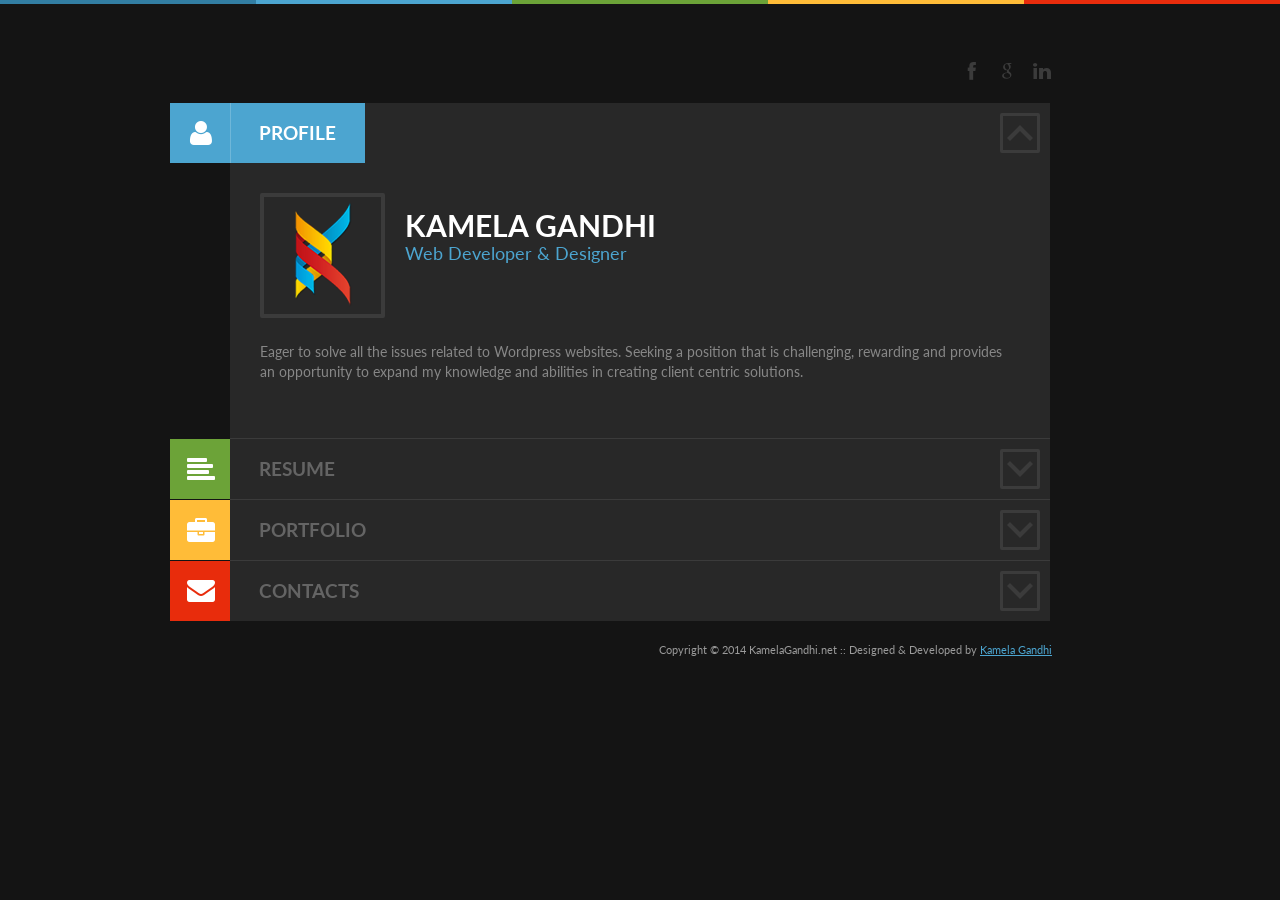
<file: index.html>
<!DOCTYPE html>
<html lang="en-US">

<head>
<meta charset="UTF-8">
<meta name="viewport" content="width=device-width, initial-scale=1, maximum-scale=1">
<title>Kamela Gandhi- Web Designer & Developer</title>
<link rel="shortcut icon" type="image/x-icon" href="images/faviconk.ico"/>
<link rel="stylesheet" type="text/css" media="all" href="style.css" />
<link rel="stylesheet" type="text/css" media="all" href="style/responsive.css" />
<!--[if lt IE 9]>
	<script src="js/html5.js" type="text/javascript"></script>
<![endif]-->
<script type="text/javascript" src="js/jquery.min.js"></script> 
<script type="text/javascript" src="js/jquery.tools.custom.js"></script> 
<script type="text/javascript" src="js/jquery.flexslider.min.js"></script> 
<script type="text/javascript" src="js/jquery.prettyPhoto.js"></script> 
<script type="text/javascript" src="js/jquery.isotope.min.js"></script> 
<script type="text/javascript" src="js/jquery.cookie.js"></script> 
<script type="text/javascript" src="js/mediaelement.min.js"></script> 
<script type="text/javascript" src="js/jquery.qrcode-0.6.0.min.js"></script> 
<script type="text/javascript" src="js/googlemap_init.js"></script> 
<script type="text/javascript" src="js/jquery.easing.js"></script> 
<script type="text/javascript" src="js/jquery.reject.js"></script> 
<script type="text/javascript" src="http://maps.google.com/maps/api/js?sensor=false"></script> 
<script type="text/javascript" src="js/utils.js"></script> 
<script type="text/javascript" src="js/lib.js"></script>
</head>

<body class="home blog dark">
<div class="switherHead"></div>
<div class="colored">
  <div class="blue"></div>
  <div class="aqua"></div>
  <div class="green"></div>
  <div class="yellow"></div>
  <div class="red"></div>
</div>
<div class="hfeed site" id="page">
  <header role="banner" class="site_header" id="header">
    <div class="social_links">
      <ul>
        <li class="fb"><a href="https://www.facebook.com/kamela.gandhi?ref=tn_tnmn" target="_blank" title="Facebook">Facebook</a></li>
        <li class="gplus"><a href="https://plus.google.com/u/0/100810069721312681620/posts" target="_blank" title="Google+">Google+</a></li>
        <li class="lnkd"><a href="https://www.linkedin.com/profile/view?id=140959782&trk=nav_responsive_tab_profile" target="_blank" title="Linkedin">Linkedin</a></li>
      </ul>
    </div>
  </header>
  <div id="main" >
    <div class="content_area" id="primary">
      <div role="main" class="site_content" id="content">
        <section class="section profile_section first odd" id="profile"> 
          <div class="section_header profile_section_header opened">
            <h2 class="section_title profile_section_title vis"><a href="#"><span class="icon icon-user"></span><span class="section_name">Profile</span></a><span class="section_icon"></span></h2>
            <div id="profile_header">
              <div id="profile_user">
                <div id="profile_photo"><img src="images_post/kamela.png" alt="Kamela Gandhi" /></div>
                <div id="profile_name_area">
                  <div id="profile_name">
                    <h1 id="profile_title"><span class="firstname">Kamela</span> <span class="lastname">Gandhi</span></h1>
                    <h4 id="profile_position">Web Developer & Designer</h4>
                  </div>
                </div>
              </div>
              <div id="profile_data">
                <div class="profile_row name"> <span class="th">Name:</span><span class="td">Kamela Gandhi</span> </div>
                <div class="profile_row birth"> <span class="th">Date of birth:</span><span class="td">October 28, 1991</span> </div>
                <div class="profile_row phone"> <span class="th">Phone:</span><span class="td">+91-8460877483</span> </div>
                <div class="profile_row email"> <span class="th">Email:</span><span class="td"><a href="mailto:kamelagandhi@gmail.com">kamelagandhi@gmail.com</a></span> </div>
                <!--<div class="profile_row website"> <span class="th">Website:</span><span class="td"><a target="_blank" href="http://themeforest.net/user/themerex">http://themeforest.net/user/themerex</a></span> </div> -->
              </div>
            </div>
          </div>
          <div class="section_body profile_section_body">
            <div class="proile_body"> Eager to solve all the issues related to Wordpress websites. Seeking a position that is challenging, rewarding and provides an opportunity to expand my knowledge and abilities in creating client centric solutions. </div>
          </div>
        </section>
        <div id="mainpage_accordion_area"> 
          
          <!-- RESUME -->
          <section class="section resume_section even" id="resume">
            
            <div class="section_header resume_section_header">
              <h2 class="section_title resume_section_title"><a href="#"><span class="icon icon-align-left"></span><span class="section_name">Resume</span></a><span class="section_icon"></span></h2>
            </div>
            <div class="section_body resume_section_body">
              <div class="sidebar resume_sidebar">
                <aside class="widget widget_skills">
                  <h3 class="widget_title">Programming skills</h3>
                  <div class="widget_inner style_1">
                    <div class="skills_row odd first"><span class="caption">Wordpress</span><span class="progressbar"><span data-process="90%" class="progress blue"><span class="value">90%</span></span></span></div>
                    <div class="skills_row even"><span class="caption">PHP</span><span class="progressbar"><span data-process="80%" class="progress aqua"><span class="value">80%</span></span></span></div>
                    <div class="skills_row odd"><span class="caption">HTML</span><span class="progressbar"><span data-process="93%" class="progress green"><span class="value">93%</span></span></span></div>
                    <div class="skills_row even"><span class="caption">CSS</span><span class="progressbar"><span data-process="80%" class="progress yellow"><span class="value">80%</span></span></span></div>
                    <div class="skills_row odd"><span class="caption">MySQL</span><span class="progressbar"><span data-process="70%" class="progress red"><span class="value">70%</span></span></span></div>
                  </div>
                </aside>
                <aside class="widget widget_skills">
                  <h3 class="widget_title">Graphic Skills</h3>
                  <div class="widget_inner style_1">
                    <div class="skills_row odd first"><span class="caption">Adobe Photoshop</span><span class="progressbar"><span data-process="90%" class="progress blue"><span class="value">70%</span></span></span></div>
<div class="skills_row even"><span class="caption">Adobe Illustrator</span><span class="progressbar"><span data-process="80%" class="progress aqua"><span class="value">80%</span></span></span></div>
                  <div class="skills_row odd first"><span class="caption">Corel Draw</span><span class="progressbar"><span data-process="90%" class="progress blue"><span class="value">70%</span></span></span></div>
                  </div>
                </aside>
                <aside class="widget widget_skills" >
                  <h3 class="widget_title">Language skills</h3>
                  <div class="widget_inner style_3">
                    <div class="skills_row odd first"><span class="caption">English</span><span class="progressbar"><span data-process="90%" class="progress aqua"></span></span></div>
                    <div class="skills_row even"><span class="caption">Gujarati</span><span class="progressbar"><span data-process="100%" class="progress green"></span></span></div>
                    <div class="skills_row odd"><span class="caption">Hindi</span><span class="progressbar"><span data-process="100%" class="progress yellow"></span></span></div>
                    <div class="skills_row odd"><span class="caption">Urdu</span><span class="progressbar"><span data-process="40%" class="progress yellow"></span></span></div>
                  </div>
                </aside>
              </div>
              <div class="wrapper resume_wrapper">
                <div class="category resume_category resume_category_1 first even">
                  <div class="category_header resume_category_header">
                    <h3 class="category_title"><span class="category_title_icon aqua"></span>Employment</h3>
                  </div>
                  <div class="category_body resume_category_body">
                    <article class="post resume_post resume_post_1 first even">
                      <div class="post_header resume_post_header">
                        <h4 class="post_title"><span class="post_title_icon aqua"></span><a href="post-text.html">As a Designer</a></h4>
                      </div>
                      <div class="post_body resume_post_body">
                        <p>I have worked in a private company as a Web Designer and made Professinal, Commercial, Personal and many other types of Websites.</p>
                      </div>
                    </article>
                    <article class="post resume_post resume_post_2 odd">
                      <div class="post_header resume_post_header">
                        <h4 class="post_title"><span class="post_title_icon aqua"></span><a href="post-text.html">Programmer</a></h4>
                      </div>
                      <div class="post_body resume_post_body">
                        <p>Also worked as a Programmer in languages like PHP, HTML, CSS and made fully functional websites with my coding skills.</p>
                      </div>
                    </article>
                  </div>
                  <!-- .category_body --> 
                </div>
                <!-- .category -->
                <div class="category resume_category resume_category_2 odd">
                  <div class="category_header resume_category_header">
                    <h3 class="category_title"><span class="category_title_icon green"></span>Education</h3>
                  </div>
                  <div class="category_body resume_category_body">
                    <article class="post resume_post resume_post_1 first even">
                      <div class="post_header resume_post_header">
                        <h4 class="post_title"><span class="post_title_icon green"></span><a href="post-text.html">B.E. in Computer Engineering </a></h4>
                     
                    </article>
                    <article class="post resume_post resume_post_2 odd">
                      <div class="post_header resume_post_header">
                       
                    </article>
                  </div>
                  <!-- /category_body --> 
                </div>
                <!-- /category --> 
              </div>
              <!-- /wrapper --> 
            </div>
            <!-- /section_body --> 
          </section>
          <!-- /RESUME--> 
          
          <!-- PORTFOLIO -->
          <section class="section portfolio_section odd" id="portfolio">
            <div class="section_header portfolio_section_header">
              <h2 class="section_title portfolio_section_title"><a href="#"><span class="icon icon-briefcase"></span><span class="section_name">Portfolio</span></a><span class="section_icon"></span></h2>
            </div>
            <div class="section_body portfolio_section_body">
              <div class="portfolio_wrapper">
                <ul id="portfolio_iso_filters">
                  <li><a class="current" data-filter="*" href="#">Websites</a></li>
                </ul>
                <div class="portfolio_items">
                  <article class="post portfolio_post portfolio_post_1 first even category_4 category_6">
                    <div class="post_pic portfolio_post_pic"> <a class="w_hover img-link img-wrap" href="images_post/FFReporting.jpg"> <span class="overlay"></span> <span class="link-icon"></span> <img src="images_post/FFReporting.jpg" alt="Portfolio item 14" /> </a> </div>
                    <h4 class="post_title"><a href="portfolio.html">ffreporting.in</a></h4>
                    <h5 class="post_subtitle">Web,Photo</h5>
                  </article>
                  <article class="post portfolio_post portfolio_post_2 odd category_4 category_6">
                    <div class="post_pic portfolio_post_pic"> <a class="w_hover img-link img-wrap" href="images_post/PharmaNET.jpg"> <span class="overlay"></span> <span class="link-icon"></span> <img src="images_post/PharmaNET.jpg" alt="Portfolio item 13" /> </a> </div>
                    <h4 class="post_title"><a href="portfolio.html">pharmanet.in</a></h4>
                    <h5 class="post_subtitle">Web,Photo</h5>
                  </article>
                  <article class="post portfolio_post portfolio_post_3 even category_4 category_6">
                    <div class="post_pic portfolio_post_pic"> <a class="w_hover img-link img-wrap" href="images_post/ProcEdge.jpg"> <span class="overlay"></span> <span class="link-icon"></span> <img src="images_post/ProcEdge.jpg" alt="Portfolio item 12" /> </a> </div>
                    <h4 class="post_title"><a href="portfolio.html">Procedge.co.in</a></h4>
                    <h5 class="post_subtitle">Web, Photo</h5>
                  </article>
                  <article class="post portfolio_post portfolio_post_4 odd category_4 category_6">
                    <div class="post_pic portfolio_post_pic"> <a class="w_hover img-link img-wrap" href="images_post/PVNET.jpg"> <span class="overlay"></span> <span class="link-icon"></span> <img src="images_post/PVNET.jpg" alt="Portfolio item 11" /> </a> </div>
                    <h4 class="post_title"><a href="portfolio.html">pvnet.in</a></h4>
                    <h5 class="post_subtitle">Web, Photo</h5>
                  </article>
                  <article class="post portfolio_post portfolio_post_5 even category_6">
                    <div class="post_pic portfolio_post_pic"> <a class="w_hover img-link img-wrap" href="images_post/Qedge.jpg"> <span class="overlay"></span> <span class="link-icon"></span> <img src="images_post/Qedge.jpg" alt="Portfolio item 15" /> </a> </div>
                    <h4 class="post_title"><a href="portfolio.html">qedge.co.in</a></h4>
                    <h5 class="post_subtitle">Photo</h5>
                  </article>
                  <article class="post portfolio_post portfolio_post_6 odd category_6">
                    <div class="post_pic portfolio_post_pic"> <a class="w_hover img-link img-wrap" href="images_post/Sargen.jpg"> <span class="overlay"></span> <span class="link-icon"></span> <img src="images_post/Sargen.jpg" alt="Portfolio 10" /> </a> </div>
                    <h4 class="post_title"><a href="portfolio.html">sarjen.com</a></h4>
                    <h5 class="post_subtitle">Photo</h5>
                  </article>
                  <article class="post portfolio_post portfolio_post_7 even category_4 category_6">
                    <div class="post_pic portfolio_post_pic"> <a class="w_hover img-link img-wrap" href="images_post/Skinworld.jpg"> <span class="overlay"></span> <span class="link-icon"></span> <img src="images_post/Skinworld.jpg" alt="Portfolio 9" /> </a> </div>
                    <h4 class="post_title"><a href="portfolio.html">skinworld.co.in</a></h4>
                    <h5 class="post_subtitle">Web, Photo</h5>
                  </article>
                  <article class="post portfolio_post portfolio_post_8 odd category_4 category_5">
                    <div class="post_pic portfolio_post_pic"> <a class="w_hover img-link img-wrap" href="images_post/Snehdeep.jpg"> <span class="overlay"></span> <span class="link-icon"></span> <img src="images_post/Snehdeep.jpg" alt="Portfolio 8" /> </a> </div>
                    <h4 class="post_title"><a href="portfolio.html">snehdeep.co.in</a></h4>
                    <h5 class="post_subtitle">Web, Graphics</h5>
                  </article>
                  <article class="post portfolio_post portfolio_post_9 even category_5 category_6">
                    <div class="post_pic portfolio_post_pic"> <a class="w_hover img-link img-wrap" href="images_post/Vanachhara.jpg"> <span class="overlay"></span> <span class="link-icon"></span> <img src="images_post/Vanachhara.jpg" alt="Portfolio 7" /> </a> </div>
                    <h4 class="post_title"><a href="portfolio.html">vanachhara-tirth.org</a></h4>
                    <h5 class="post_subtitle">WEB,Photo</h5>
                  </article>
                  <article class="post portfolio_post portfolio_post_10 odd category_4">
                    <div class="post_pic portfolio_post_pic"> <a class="w_hover img-link img-wrap" href="images_post/HeliosPharma.jpg"> <span class="overlay"></span> <span class="link-icon"></span> <img src="images_post/HeliosPharma.jpg" alt="Lorem Ipsum" /> </a> </div>
                    <h4 class="post_title"><a href="portfolio.html">heliospharma.com</a></h4>
                    <h5 class="post_subtitle">Web</h5>
                  </article>
                                  </div>
                <div class="portfolio_iso_pages">
                  <ul id="portfolio_iso_pages">
                  </ul>
                  <div id="portfolio_iso_pages_2"> Page <span id="portfolio_iso_pages_current">1</span> of <span id="portfolio_iso_pages_total"></span> </div>
                </div>
              </div>
            </div>
            <!-- .section_body --> 
          </section>
          <!-- /PORTFOLIO --> 
          
          <!-- CONTACTS -->
          <section class="section contact_section even" id="contact">
            <div class="section_header contact_section_header">
              <h2 class="section_title contact_section_title"><a href="#"><span class="icon icon-envelope-alt"></span><span class="section_name">Contacts</span></a><span class="section_icon"></span></h2>
            </div>
            <div class="section_body contact_section_body">
              <div id="googlemap_data">
              <div id="sc_googlemap" style="width:100%;height:294px;" class="sc_googlemap"></div>
                 <div class="add_info">
                  <div class="profile_row header "> Contact info </div>
                  <div class="profile_row address"> <span class="th">Address</span><span class="td"></span> </div>
                  <div class="profile_row phone"> <span class="th">Phone</span><span class="td"></span> </div>
                  <div class="profile_row email"> <span class="th">Email</span><span class="td"></span> </div>
                  <div class="profile_row website"> <span class="th">Website</span><span class="td"></span> </div>
                </div>
              </div>
              <div class="sidebar contact_sidebar">
              </div>
              <div class="contact_form">
                <div class="contact_form_data">
                  <div class="sc_contact_form">
                    <h3 class="title">Let's keep in touch</h3>
                    <form action="http://shifthtml.themerex.net/include/sendmail.php" method="post">
                      <div class="field">
                        <label class="required" for="sc_contact_form_username">Name</label>
                        <input type="text" name="username" id="sc_contact_form_username" />
                      </div>
                      <div class="field">
                        <label class="required" for="sc_contact_form_email">Email</label>
                        <input type="text" name="email" id="sc_contact_form_email" />
                      </div>
                      <div class="field message">
                        <label class="required" for="sc_contact_form_message">Your Message</label>
                        <textarea name="message" id="sc_contact_form_message"></textarea>
                      </div>
                      <div class="button"> <a class="enter" href="kamelagandhi@gmail.com"><span>Submit</span></a> </div>
                    </form>
                    <div class="result sc_infobox"></div>
                  </div>
                </div>
              </div>
            </div>
            <!-- .section_body --> 
          </section>
          <!-- /CONTACT --> 
        </div>
        <!-- #mainpage_accordion_area --> 
      </div>
      <!-- #content --> 
    </div>
    <!-- #primary --> 
  </div>
  <!-- #main -->
  
  <footer role="contentinfo" class="site_footer" id="footer">
    <div class="footer_copyright">Copyright © 2014 KamelaGandhi.net :: Designed & Developed by                                                             <a href="https://plus.google.com/u/0/100810069721312681620/posts">Kamela Gandhi</a>
    </div>
  </footer>
</div>
<!-- #page --> 

<!-- connect js --> 

</body>

</html>
</file>
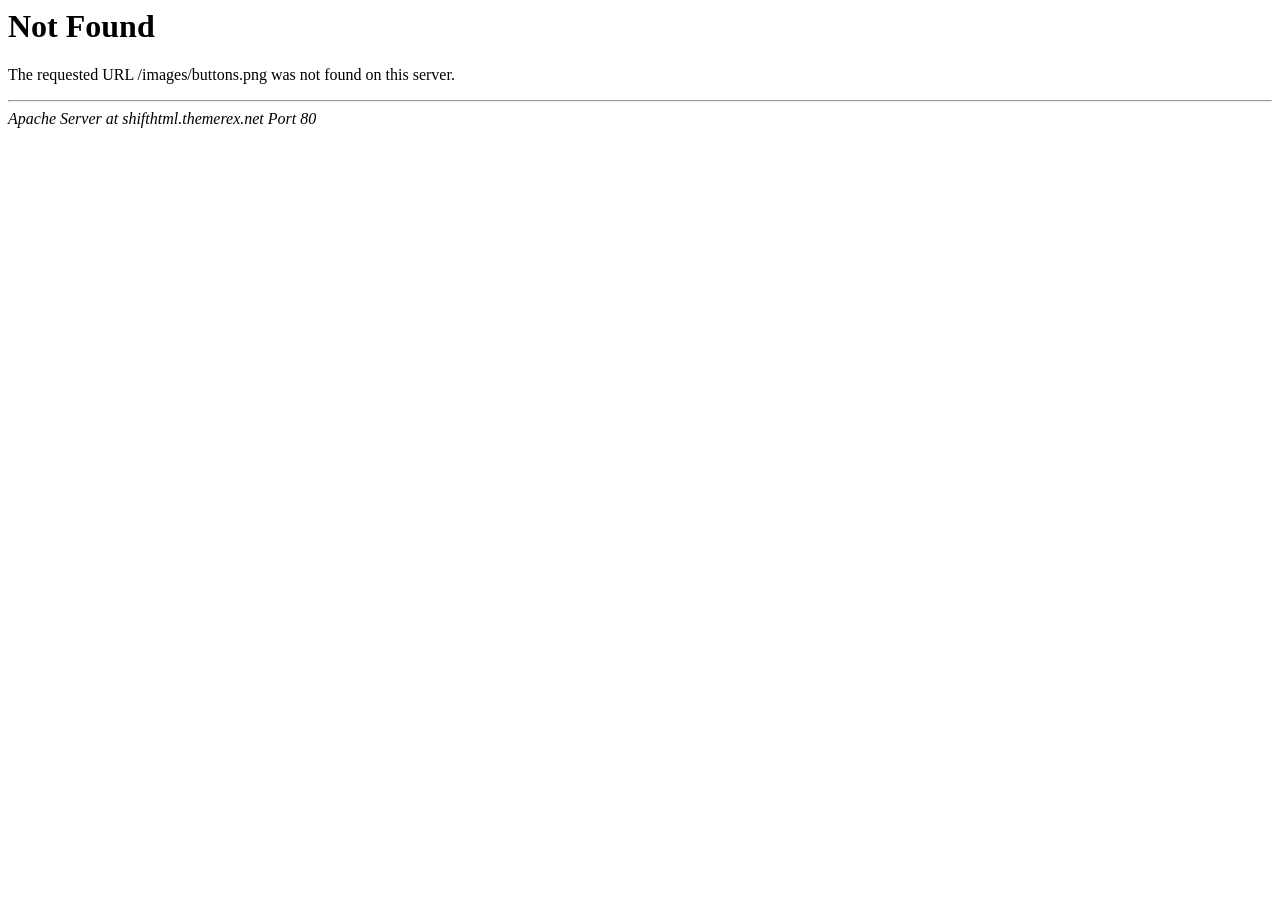
<file: images/buttons.html>
<!DOCTYPE HTML PUBLIC "-//IETF//DTD HTML 2.0//EN">
<html><head>
<title>404 Not Found</title>
</head><body>
<h1>Not Found</h1>
<p>The requested URL /images/buttons.png was not found on this server.</p>
<hr>
<address>Apache Server at shifthtml.themerex.net Port 80</address>
</body></html>
</file>
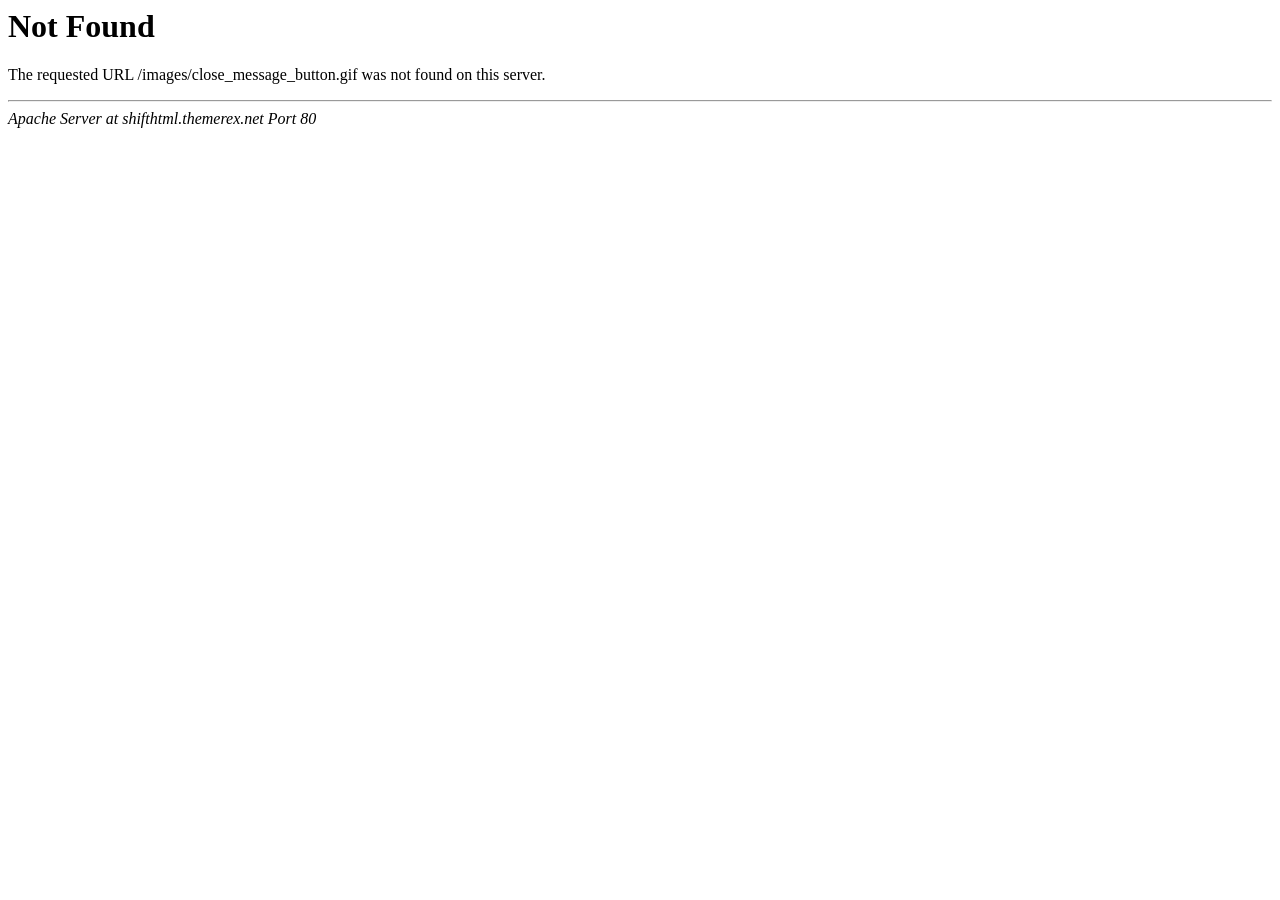
<file: images/close_message_button.html>
<!DOCTYPE HTML PUBLIC "-//IETF//DTD HTML 2.0//EN">
<html><head>
<title>404 Not Found</title>
</head><body>
<h1>Not Found</h1>
<p>The requested URL /images/close_message_button.gif was not found on this server.</p>
<hr>
<address>Apache Server at shifthtml.themerex.net Port 80</address>
</body></html>
</file>
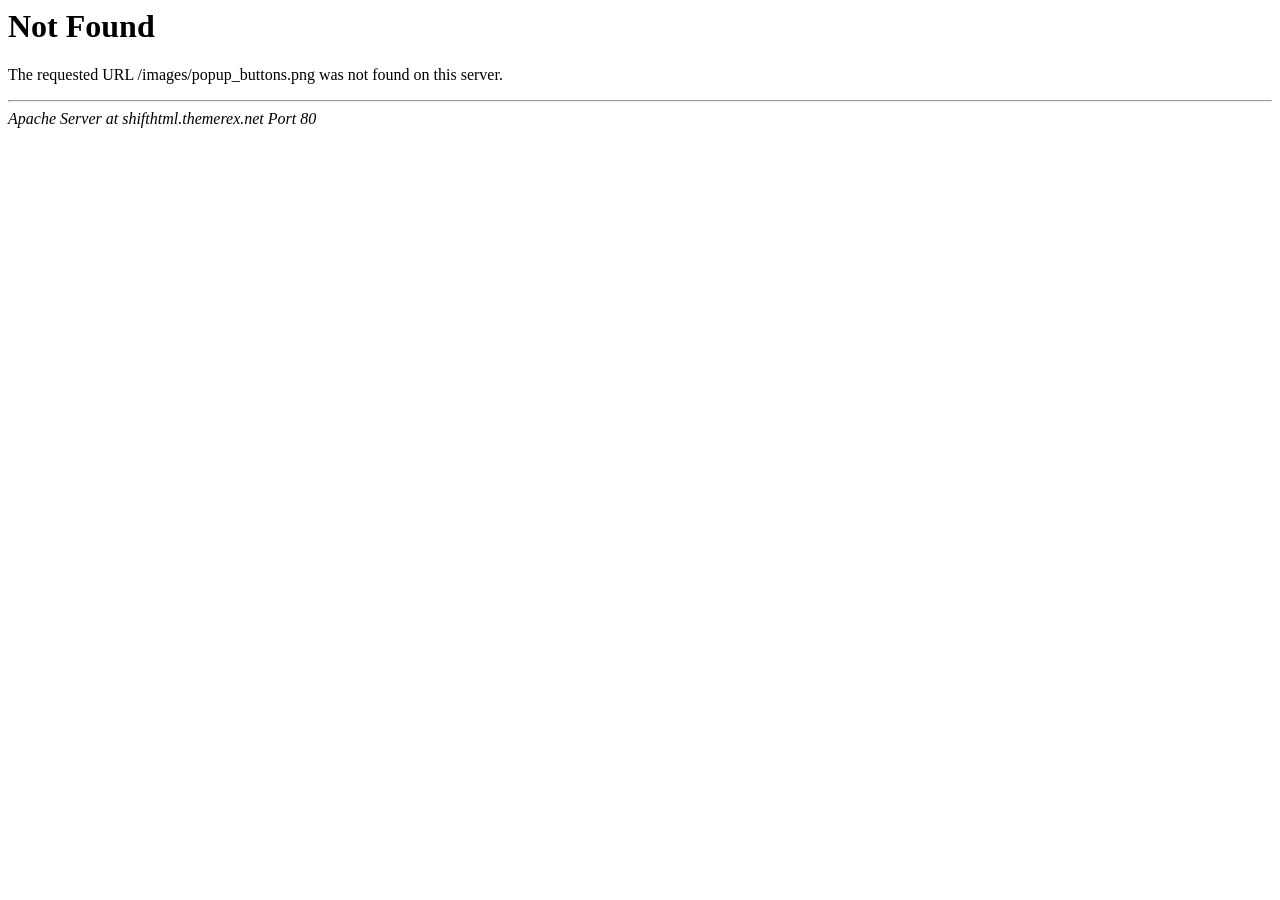
<file: images/popup_buttons.html>
<!DOCTYPE HTML PUBLIC "-//IETF//DTD HTML 2.0//EN">
<html><head>
<title>404 Not Found</title>
</head><body>
<h1>Not Found</h1>
<p>The requested URL /images/popup_buttons.png was not found on this server.</p>
<hr>
<address>Apache Server at shifthtml.themerex.net Port 80</address>
</body></html>
</file>
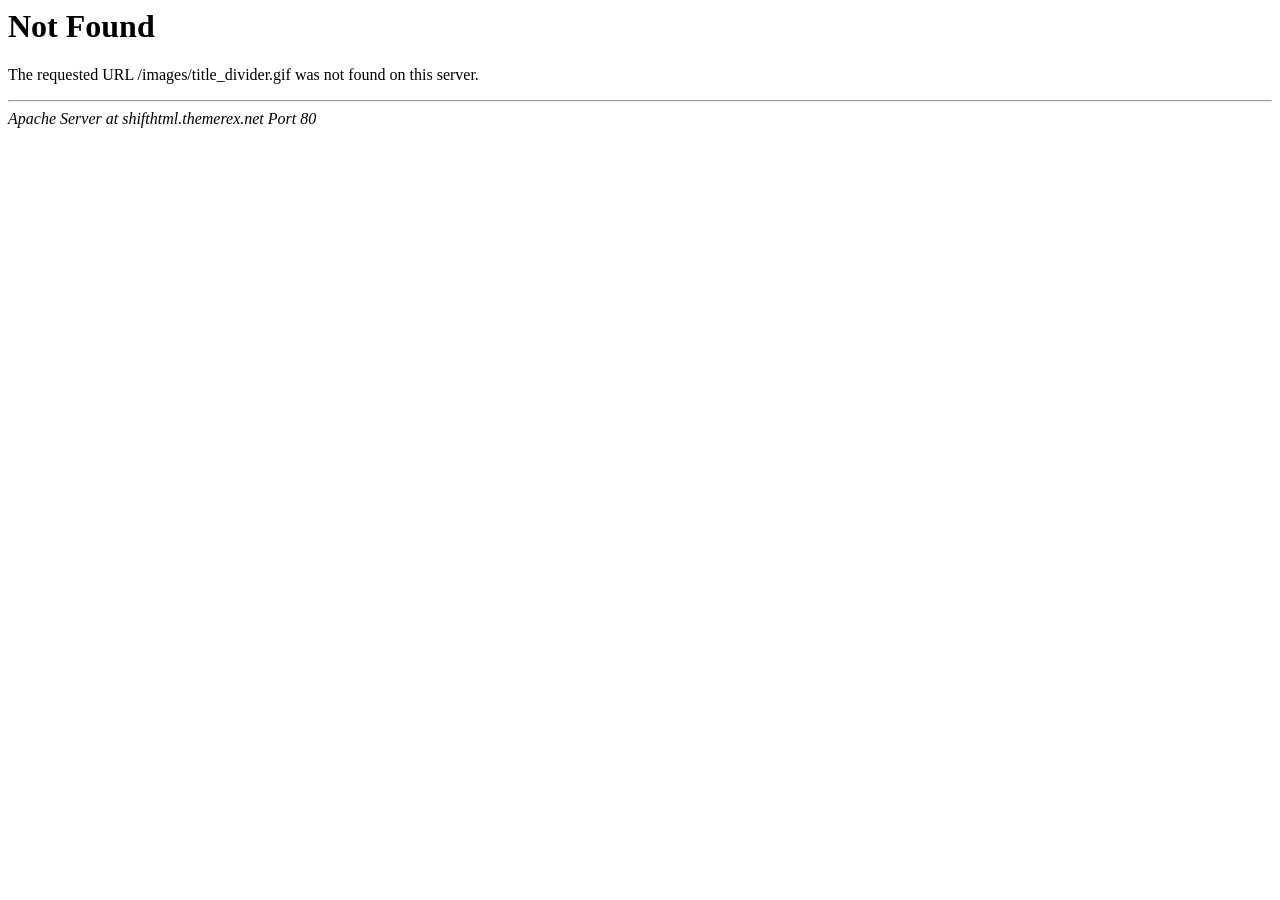
<file: images/title_divider.html>
<!DOCTYPE HTML PUBLIC "-//IETF//DTD HTML 2.0//EN">
<html><head>
<title>404 Not Found</title>
</head><body>
<h1>Not Found</h1>
<p>The requested URL /images/title_divider.gif was not found on this server.</p>
<hr>
<address>Apache Server at shifthtml.themerex.net Port 80</address>
</body></html>
</file>
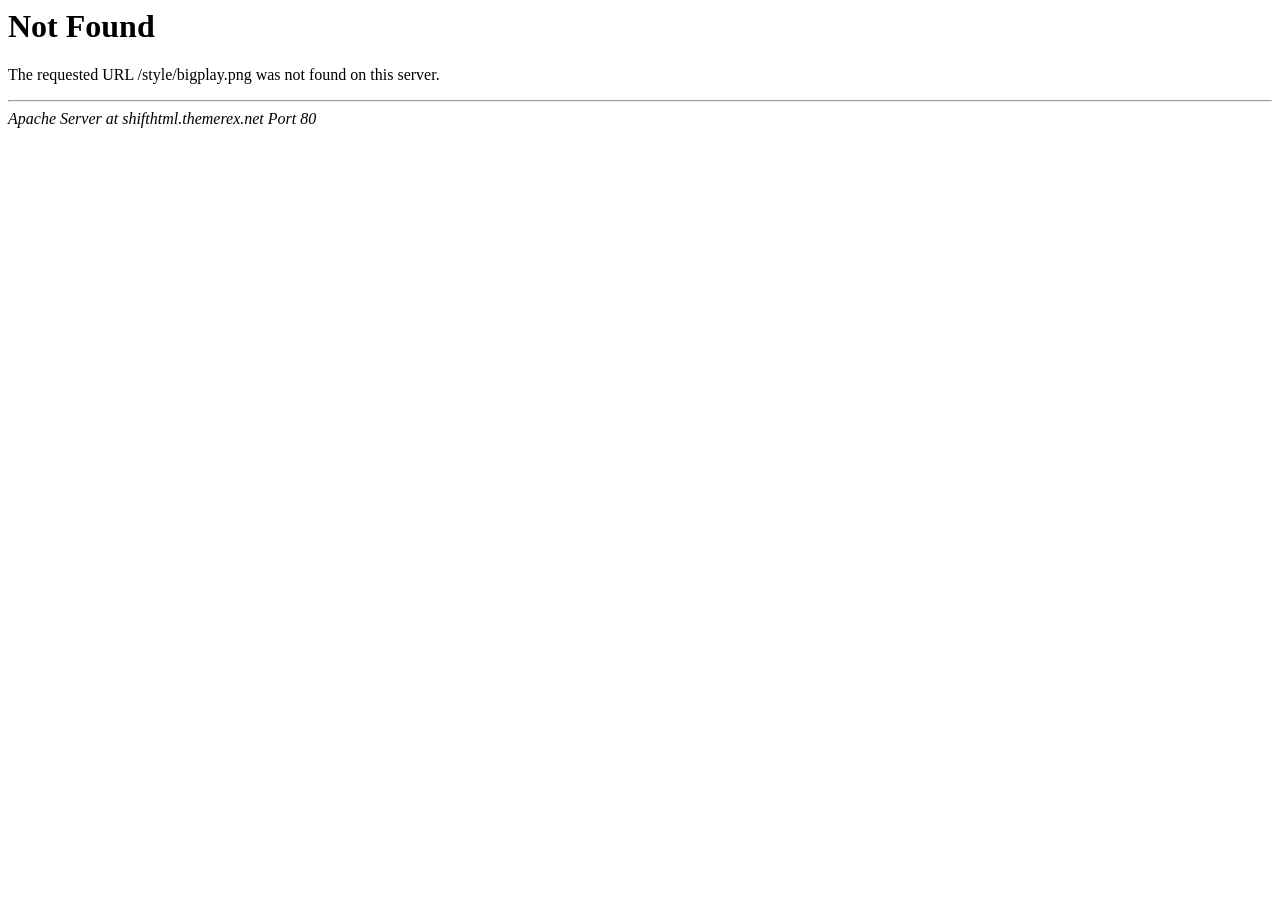
<file: style/bigplay-2.html>
<!DOCTYPE HTML PUBLIC "-//IETF//DTD HTML 2.0//EN">
<html><head>
<title>404 Not Found</title>
</head><body>
<h1>Not Found</h1>
<p>The requested URL /style/bigplay.png was not found on this server.</p>
<hr>
<address>Apache Server at shifthtml.themerex.net Port 80</address>
</body></html>
</file>
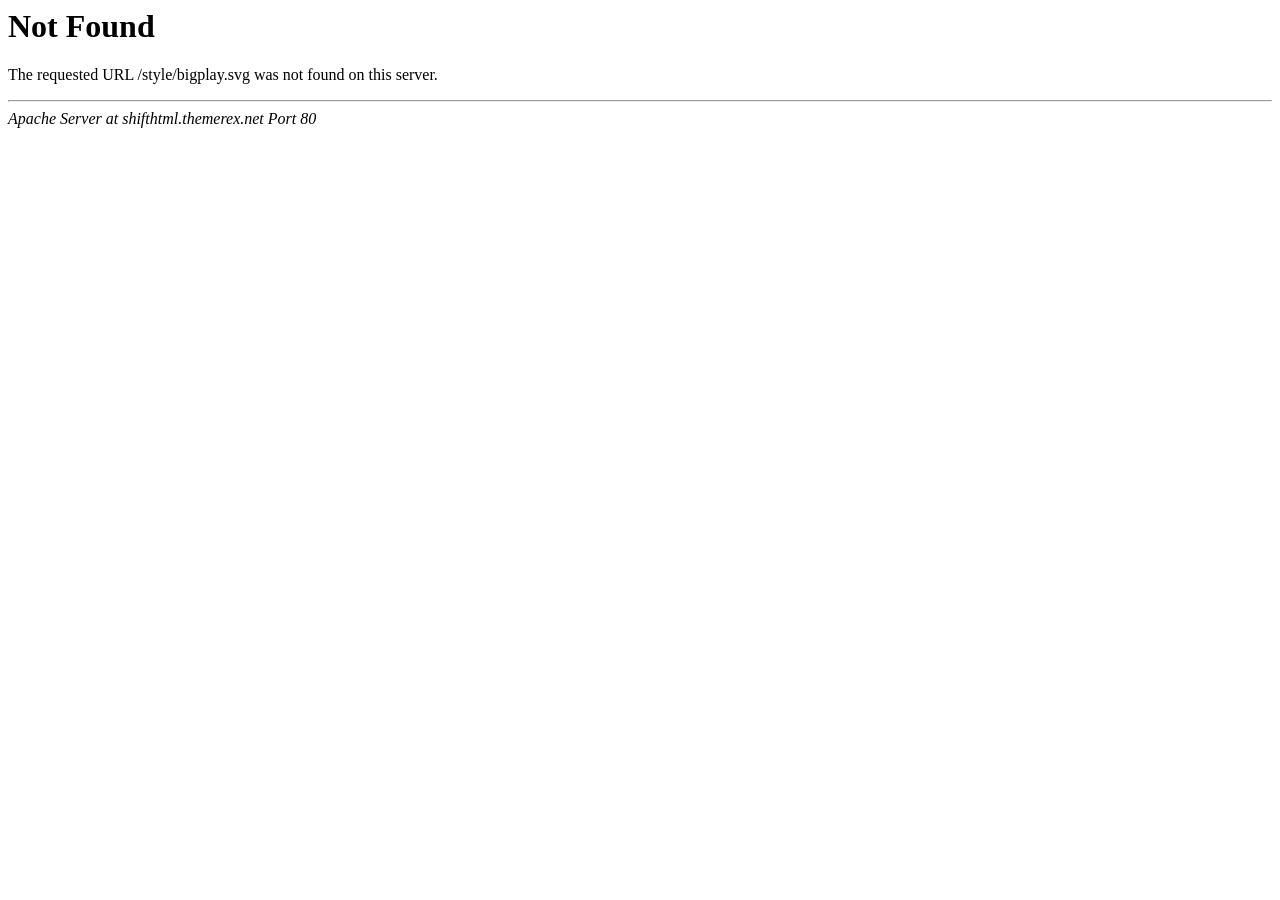
<file: style/bigplay.html>
<!DOCTYPE HTML PUBLIC "-//IETF//DTD HTML 2.0//EN">
<html><head>
<title>404 Not Found</title>
</head><body>
<h1>Not Found</h1>
<p>The requested URL /style/bigplay.svg was not found on this server.</p>
<hr>
<address>Apache Server at shifthtml.themerex.net Port 80</address>
</body></html>
</file>
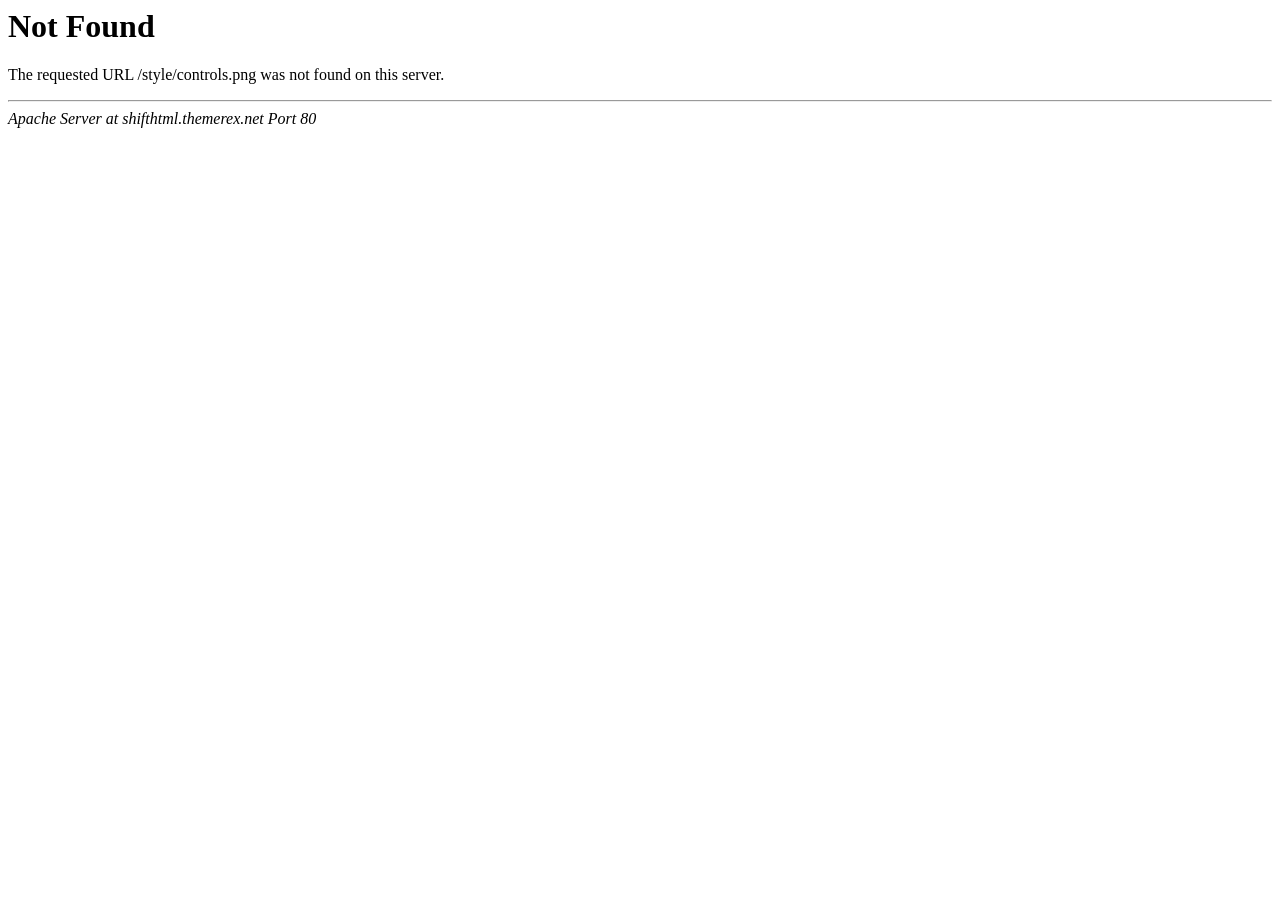
<file: style/controls.html>
<!DOCTYPE HTML PUBLIC "-//IETF//DTD HTML 2.0//EN">
<html><head>
<title>404 Not Found</title>
</head><body>
<h1>Not Found</h1>
<p>The requested URL /style/controls.png was not found on this server.</p>
<hr>
<address>Apache Server at shifthtml.themerex.net Port 80</address>
</body></html>
</file>
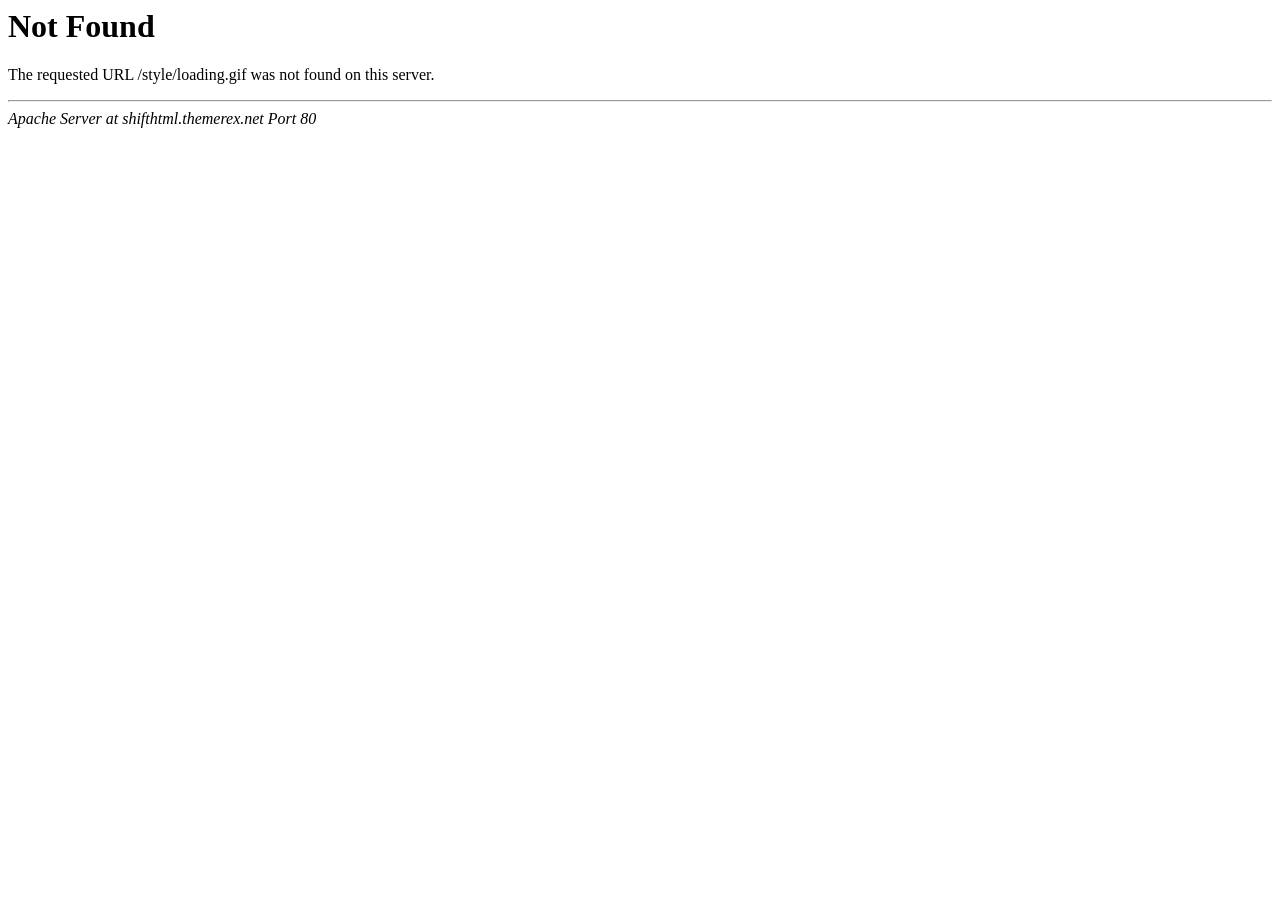
<file: style/loading.html>
<!DOCTYPE HTML PUBLIC "-//IETF//DTD HTML 2.0//EN">
<html><head>
<title>404 Not Found</title>
</head><body>
<h1>Not Found</h1>
<p>The requested URL /style/loading.gif was not found on this server.</p>
<hr>
<address>Apache Server at shifthtml.themerex.net Port 80</address>
</body></html>
</file>
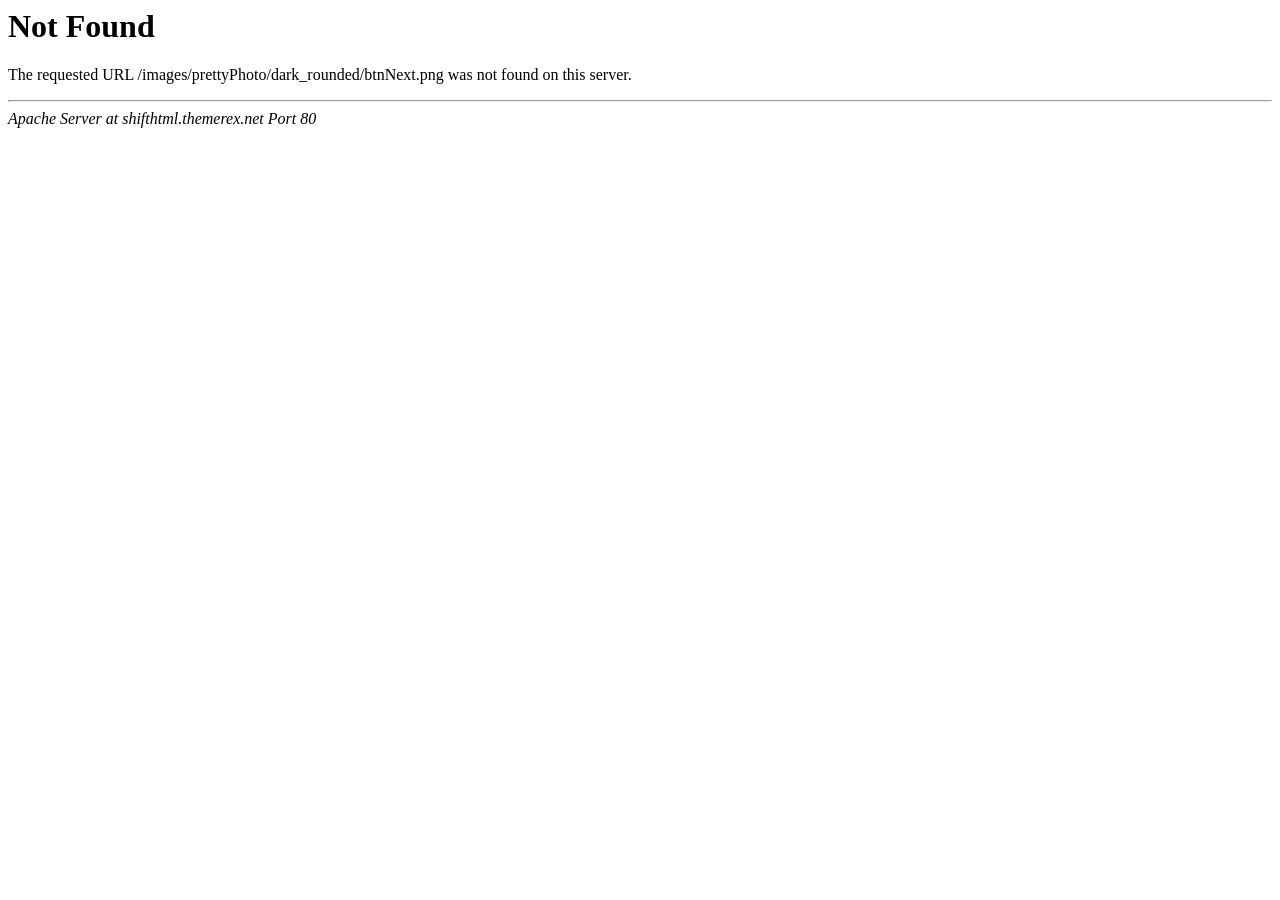
<file: images/prettyPhoto/dark_rounded/btnNext.html>
<!DOCTYPE HTML PUBLIC "-//IETF//DTD HTML 2.0//EN">
<html><head>
<title>404 Not Found</title>
</head><body>
<h1>Not Found</h1>
<p>The requested URL /images/prettyPhoto/dark_rounded/btnNext.png was not found on this server.</p>
<hr>
<address>Apache Server at shifthtml.themerex.net Port 80</address>
</body></html>
</file>
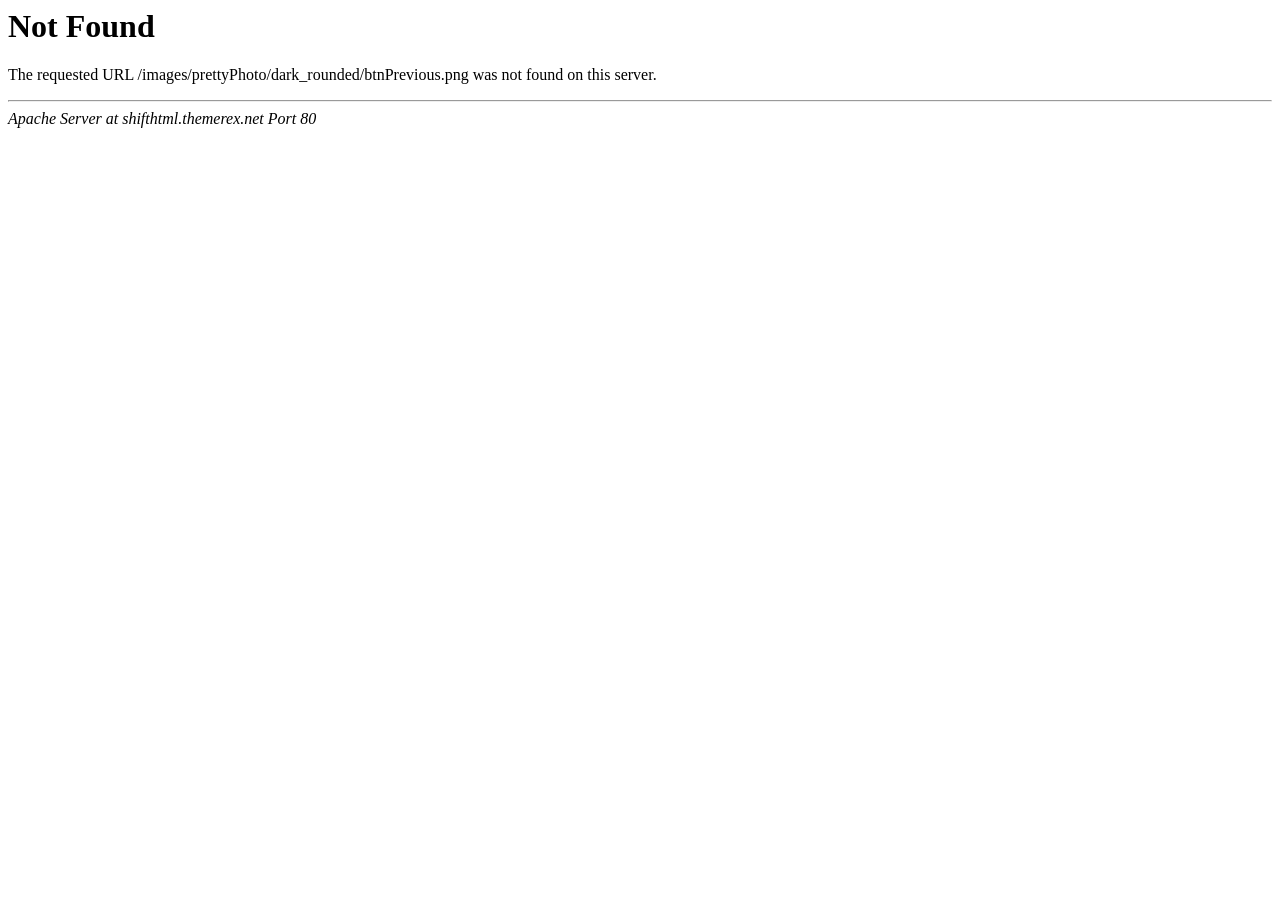
<file: images/prettyPhoto/dark_rounded/btnPrevious.html>
<!DOCTYPE HTML PUBLIC "-//IETF//DTD HTML 2.0//EN">
<html><head>
<title>404 Not Found</title>
</head><body>
<h1>Not Found</h1>
<p>The requested URL /images/prettyPhoto/dark_rounded/btnPrevious.png was not found on this server.</p>
<hr>
<address>Apache Server at shifthtml.themerex.net Port 80</address>
</body></html>
</file>
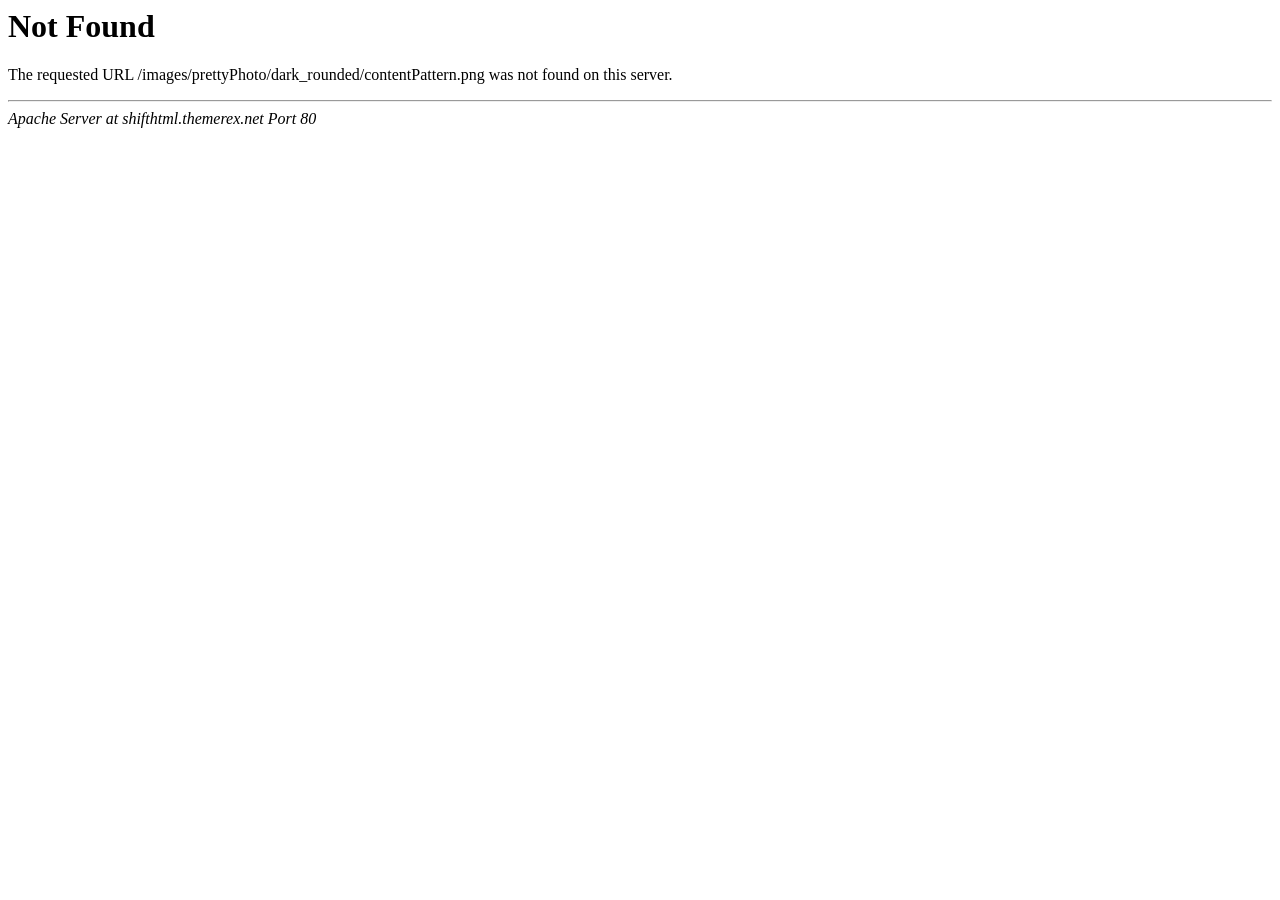
<file: images/prettyPhoto/dark_rounded/contentPattern.html>
<!DOCTYPE HTML PUBLIC "-//IETF//DTD HTML 2.0//EN">
<html><head>
<title>404 Not Found</title>
</head><body>
<h1>Not Found</h1>
<p>The requested URL /images/prettyPhoto/dark_rounded/contentPattern.png was not found on this server.</p>
<hr>
<address>Apache Server at shifthtml.themerex.net Port 80</address>
</body></html>
</file>
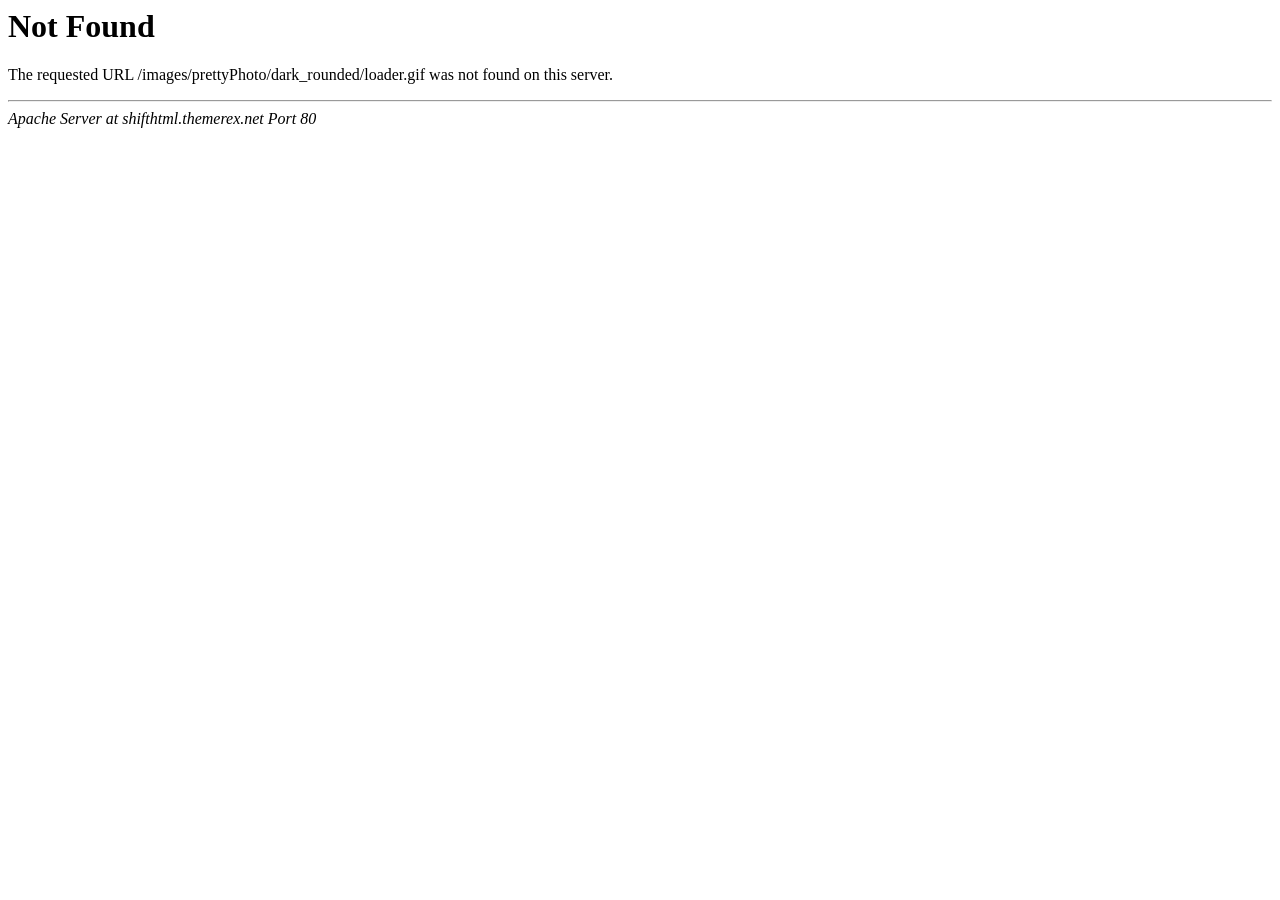
<file: images/prettyPhoto/dark_rounded/loader.html>
<!DOCTYPE HTML PUBLIC "-//IETF//DTD HTML 2.0//EN">
<html><head>
<title>404 Not Found</title>
</head><body>
<h1>Not Found</h1>
<p>The requested URL /images/prettyPhoto/dark_rounded/loader.gif was not found on this server.</p>
<hr>
<address>Apache Server at shifthtml.themerex.net Port 80</address>
</body></html>
</file>
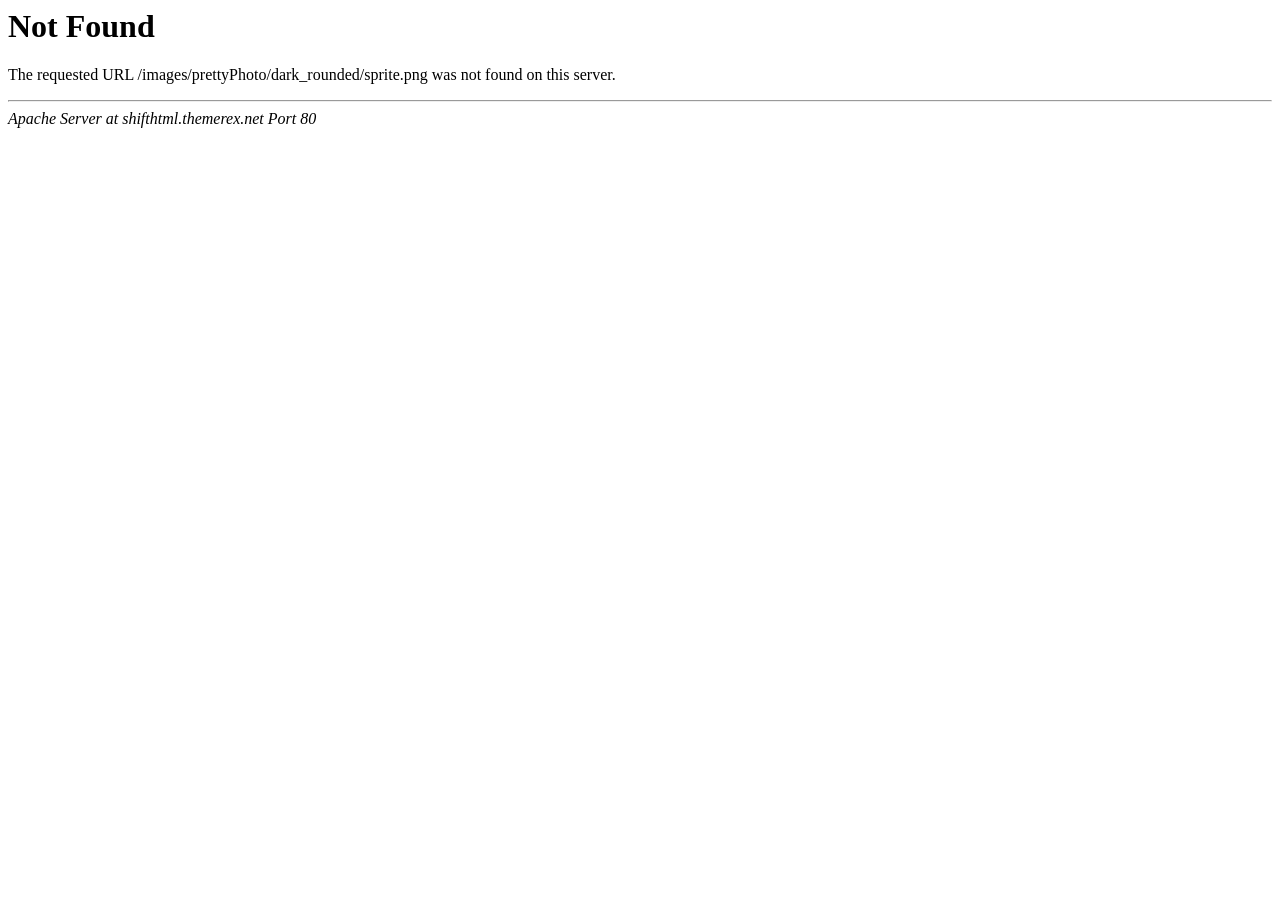
<file: images/prettyPhoto/dark_rounded/sprite.html>
<!DOCTYPE HTML PUBLIC "-//IETF//DTD HTML 2.0//EN">
<html><head>
<title>404 Not Found</title>
</head><body>
<h1>Not Found</h1>
<p>The requested URL /images/prettyPhoto/dark_rounded/sprite.png was not found on this server.</p>
<hr>
<address>Apache Server at shifthtml.themerex.net Port 80</address>
</body></html>
</file>
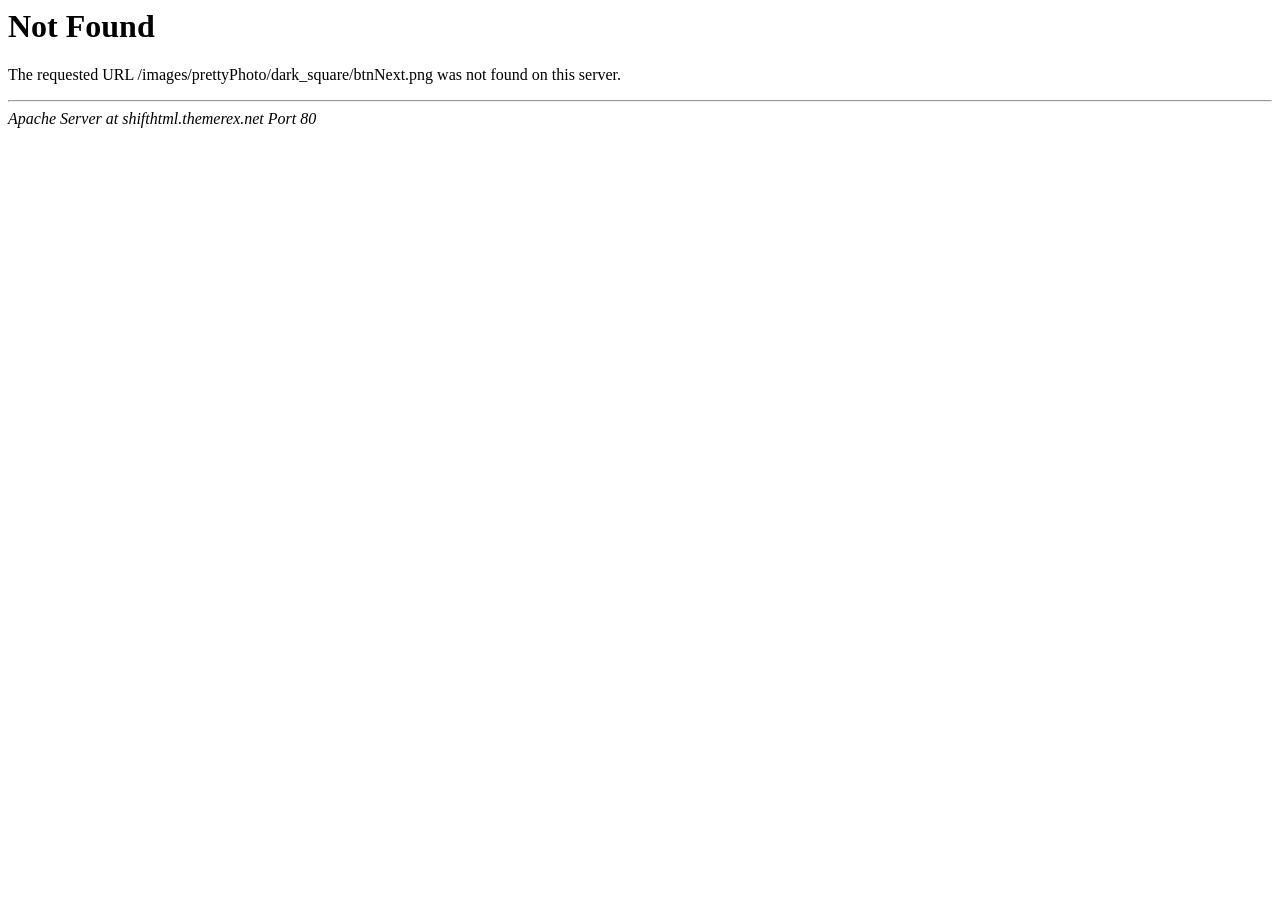
<file: images/prettyPhoto/dark_square/btnNext.html>
<!DOCTYPE HTML PUBLIC "-//IETF//DTD HTML 2.0//EN">
<html><head>
<title>404 Not Found</title>
</head><body>
<h1>Not Found</h1>
<p>The requested URL /images/prettyPhoto/dark_square/btnNext.png was not found on this server.</p>
<hr>
<address>Apache Server at shifthtml.themerex.net Port 80</address>
</body></html>
</file>
<file: style/responsive.css>
@media (max-width: 949px) {
	#page{ width:750px; }
	#profile_data{ padding-right:0; width:215px; }
	#profile_header{ padding:0 15px; }
	#profile_user{ max-width:385px; }
	h1#profile_title{ font-size:25px; line-height:30px; }
	.opened #profile_photo{ width:95px; }
	.sidebar.resume_sidebar{ margin-left:30px; width:150px; }
	#mainpage_accordion_area .portfolio_items article.portfolio_post{ width:190px; height:131px; }
	#secondary{ width:200px; }
	#secondary .widget{ padding:26px 20px; }
	.right_sidebar #primary{ width:431px; }
	.portfolio_items article .post_content{ display:none; }
	#searchform input[type=submit]{ padding:0 2px 2px; }
	#searchform input[type=search]{ width:70px; vertical-align:top; }
	.portfolio_items article:hover h5{ bottom:75px; }
	.post-info span.post_categories{ clear:both; margin:10px 0 0; }
	#toTop{ margin-right:-400px; }
	.switherHead,
	#swither_block{ max-width:750px; }
	#main,
	footer#footer{ width:630px; }
	#content #scrollTo{ display:none !important;}
	.mejs-time-rail{ width:90px !important;}
	.mejs-time-total{ width:73px !important;}
	
}
@media (max-width: 767px) { 
	#profile_header{ padding:0 30px; }
	#page{ width:460px; }
	.switherHead,
	#swither_block{ max-width:460px; }
	#secondary{ width:100%; background:none; float:none; margin:0; }
	#toTop{ display:none!important; }
	.right_sidebar #primary{ float:none; width:100%; background:none!important; margin:0; }
	.post-info{ clear:both; }
	.blog_section_header .post-info{ padding-left:10px; }
	.blog_section article{ padding:0 15px; }
	#profile_data{ float:none; width:auto; margin-bottom:25px; display:none; }
	.opened #profile_data{ display:block; clear:both; padding-top:20px; }
	#blog_page_link,
	#profile_page_link{ right:0; top:-61px; }
	#header .social_links{ margin-right:78px; }
	.sidebar.resume_sidebar{ width:auto; float:none; margin:0 0 30px; }
	#mainpage_accordion_area .portfolio_items article.portfolio_post{ width:165px; height:114px; }
	#googlemap_data .add_info{ display:none; }
	.sidebar.contact_sidebar{ float:none; width:auto; margin:0 0 20px; }
	.sidebar.contact_sidebar .qrcode img{ width:100%; height:auto; }
	.portfolio_items article:hover h5{ bottom:65px; }
	.post-info span.post_categories{ max-width:210px; }
	#main,
	footer#footer{ width:400px; }
}
@media (max-width: 479px) { 
	#page{  width:310px; }
	.switherHead,
	#swither_block{ max-width:310px; }
	#main{ width:310px; margin-left:0; }
	.sc_contact_form form .field{ width:100%; }
	#mainpage_accordion_area .portfolio_items article.portfolio_post{ width:240px; height:145px; }
	#portfolio_iso_filters li a{ margin-bottom:2px; }
	.section_header.profile_section_header .section_title{ height:60px; }
	#profile_photo{ display:none; }
	.opened #profile_header{ padding:0 15px; }
	#blog_page_link,
	#profile_page_link{ top:-61px; right:0; left:auto; }
	footer#footer{ width:240px; }
	#profile_data{ float:none; clear:both; }
	#header .social_links{ margin-right:125px; }
	#header .social_links li{ margin-left:2px!important; }
	.portfolio_items article:hover h5{ bottom:90px; }
	.slider_container ul.slides,
	.post_gallery ul.slides{ height:149px; }
	.mejs-time-rail{ display:none !important; }
	.mejs-time-total{ display:none !important; }

}
</file>
<file: style.css>
@import url(style/responsive.css);
@import url(style/shift-settings.css); 
@import url(style/dark-theme.css); 
@import url(style/font-awesome/css/font-awesome.min.css); /*font ico*/
@import url(style/prettyPhoto.css);
@import url(style/jquery.reject.css);
@import url(style/mediaplayer.css);

@import url(http://fonts.googleapis.com/css?family=Lato:400,700);
/*
Theme Name: Shift CV [v1.1]
Theme URI: http://shiftcv.themerex.net/
Author: ThemeREX - http://ThemeREX.net/
*/
html, body, div, span, applet, object, iframe,
h1, h2, h3, h4, h5, h6, p, blockquote, pre,
a, abbr, acronym, address, big, cite, code,
del, dfn, em, font, ins, kbd, q, s, samp,
small, strike, strong, sub, sup, tt, var,
dl, dt, dd, ol, ul, li,
fieldset, form, label, legend,
table, caption, tbody, tfoot, thead, tr, th, td {
border: 0; font-family: inherit; font-size: 100%; font-style: inherit; font-weight: inherit; margin: 0; outline: 0; padding: 0; vertical-align: baseline;}
html { overflow-y: scroll; -webkit-text-size-adjust: 100%; -ms-text-size-adjust: 100%; }
body { background: #f4f4f4; font-family: 'Lato', sans-serif; font-size: 14px; line-height: 20px; color: #646464;}

a img { border: none;}

code { display: block; padding: 10px; font-family: 'Courier New', monospace;}

h1, h2, h3, h4, h5, h6 { margin-bottom: 10px; }
h1 { font-size: 20px; line-height: 24px;}
h2 { font-size: 18px; line-height: 21px;}
h3 { font-size: 17px; line-height: 21px;}
h4 { font-size: 16px; line-height: 20px;}
h5 { font-size: 15px; line-height: 20px;}
h6 { font-size: 14px; line-height: 17px;}

.cms-caption { position: relative; overflow: hidden;}
.cms-caption img {vertical-align: top; width: 100%;}
.cms-caption .cms-caption-text { color: #fff; position: absolute; bottom: 0; left: 0; right: 0; padding: 10px; background: url(images/slider-caption1.png) 0 0 repeat;}
.single .cms-caption .cms-caption-text { left: 0;}



input[type="text"],
input[type="search"],
input[type="password"],
textarea { line-height: 20px; font-family: Arial, Helvetica, sans-serif; font-size: 12px; padding: 7px 10px 8px; border: 2px solid #e5e5e5; background: #f5f5f5; outline:none;}
#searchform label {display: none;}
#searchform input[type="search"] { width: 90px;}
button, button:active, 
button:focus {outline: none; border: none;}
button::-moz-focus-inner { border: 0;}


input[type="submit"] { background: #fff; border: 2px solid #e5e5e5; color: #b1b1b1; font-weight: 700; text-transform: uppercase; font-family: "Lato", sans-serif; cursor: pointer; font-size: 12px; height: 27px; padding: 0 7px 2px; line-height: 29px; -moz-box-sizing: content-box; box-sizing: content-box; border-radius: 3px;}
input[type="submit"]:hover { background: #e5e5e5; color: #b1b1b1;}
form label { cursor: pointer; }
form label.required { position: relative;}
form label.required:after { content: "*"; position: absolute; top: -2px; right: -12px; color: #bc3a3a; font-size: 18px; line-height: 22px; font-weight: 400;}
textarea { overflow: auto; resize: none;}

::selection { background: #4ca5d0;  color: #fff; }
::-moz-selection { color: #fff; background: #4ca5d0; }

a {color: #4ca5d0;}
a:hover {color: #646464;}
strong { font-weight: 700;}
.single article .content_text p {margin-bottom: 15px;}

/*background */
.bg1{ background-image: url(images/bg/bg1.jpg); background-repeat: no-repeat; background-position: top center; background-attachment: fixed;}
.bg2{ background-image: url(images/bg/bg2.jpg); background-repeat: no-repeat; background-position: top center; background-attachment: fixed;}
.bg3{ background: url(images/bg/bg3.jpg); background-repeat: no-repeat; background-position: top center; background-attachment: fixed;}
.pattern1{ background-image: url(images/bg/pattern1.png); background-repeat:) repeat; background-position: center center;}
.pattern2{ background-image: url(images/bg/pattern2.png); background-repeat: repeat; background-position: center center;}
.pattern3{ background-image: url(images/bg/pattern3.jpg); background-repeat: repeat; background-position: center center;}
.pattern4{ background-image: url(images/bg/pattern4.png); background-repeat: repeat; background-position: center center;}
.pattern5{ background-image: url(images/bg/pattern5.png); background-repeat: repeat; background-position: center center;}

/*radius*/
input[type="text"],
input[type="search"],
input[type="password"],
.widget_qrcode_vcard,
.section_header .section_title .section_icon,
.section_header .section_title a span.icon:before,
.section_header .section_title strong span.icon:before,
#profile_photo,
#portfolio_iso_filters li a,
#googlemap_data .add_info,
article.post .more-link,
article.post .tags_section #post_tags li a,
.single .blog_section article.post.format-link .link,
#post_author,
#post_author div.photo,
.sc_contact_form .enter,
#comments .comment-list li.comment .comment_reply_link a,
#nav_pages ul li a,
.nav_pages_parts > span,
.nav_pages_parts a,
#portfolio_iso_pages li a,
#cms-calendar td a,
.sc_tooltip,
.sc_dropcaps.sc_dropcaps_style_1 span,
.sc_dropcaps.sc_dropcaps_style_2 span,
.sc_toggles h5 a span
  { -webkit-border-radius: 2px; -moz-border-radius: 2px; border-radius: 2px;}


/* ======================================= CMS CORE STYLES =================================== */
.alignleft { display: inline; float: left; margin-right: 1.5em;}
.alignright { display: inline; float: right; margin-left: 1.5em;}
.aligncenter { clear: both; display: block; margin: 0 auto;}
.extra_wrap { overflow: hidden;}
#primary .blog_section { padding-bottom: 30px;}
#primary .blog_section.last { padding-bottom: 0;}
#primary .blog_section.last article.post { padding-bottom: 10px;}
#primary .blog_section.last article.post.format-link { padding-bottom: 16px;}
#secondary { float: right; width: 250px; margin-left: -1px; background: url(images/v_line.gif) 0 0 repeat-y;}
.right_sidebar #primary { float: left; width: 571px; background: url(images/v_line.gif) right 0 repeat-y;}
#secondary .widget { border-top: 1px solid #e5e5e5; padding: 26px 30px;}
#secondary .widget h3 { margin-bottom: 22px;}
#secondary .widget ul li,
article .content_text ul li { background: url(images/list_marker.png) 0 5px no-repeat; list-style: none; font-size: 12px; line-height: 20px; margin-bottom: 10px; padding: 0 0 0 16px;}
article .content_text ul li { font-weight: 700;}
#secondary .widget ul li ul { margin-top:10px;}
#secondary .widget ul li ul li { background: url(images/list_marker2.png) 0 7px no-repeat;}
article ul,
article ol { margin:0 0 20px 20px;}
article li ul,
article li ol { margin-bottom: 0;}
article .content_text ul { margin: 21px 0 20px;}
#secondary .widget ul li a { font-weight: 700; color: #646464; text-decoration: none;
 -webkit-transition: color ease .2s;
 -moz-transition: color ease .2s;
 -ms-transition: color ease .2s;
 -o-transition: color ease .2s;
 transition: color ease .2s;}
#secondary .widget ul li a:hover { color: #4ca5d0;}
.allocation_white{ color:#9b9b9b; background-color:#f5f5f5; }
.allocation_dark{ color:#fff; background-color:#373737; }


/* ======================================= ISOTOPE SETTINGS =================================== */
.isotope-item {z-index: 2;}
.isotope-hidden.isotope-item { pointer-events: none; z-index: 1;}
/**** Isotope CSS3 transitions ****/
.isotope,
.isotope .isotope-item {
 -webkit-transition-duration: 0.8s;
 -moz-transition-duration: 0.8s;
 -ms-transition-duration: 0.8s;
 -o-transition-duration: 0.8s;
 transition-duration: 0.8s;}

.isotope {
 -webkit-transition-property: height, width;
   -moz-transition-property: height, width;
   -ms-transition-property: height, width;
 -o-transition-property: height, width;
  transition-property: height, width;
}

.isotope .isotope-item {
 -webkit-transition-property: -webkit-transform, opacity;
   -moz-transition-property:  -moz-transform, opacity;
   -ms-transition-property:   -ms-transform, opacity;
 -o-transition-property:   -o-transform, opacity;
  transition-property:  transform, opacity;
}

/**** disabling Isotope CSS3 transitions ****/

.isotope.no-transition,
.isotope.no-transition .isotope-item,
.isotope .isotope-item.no-transition {
 -webkit-transition-duration: 0s;
   -moz-transition-duration: 0s;
   -ms-transition-duration: 0s;
 -o-transition-duration: 0s;
  transition-duration: 0s;
}

/* ======================================= SHORTCODES STYLES =================================== */
.map-canvas { min-width:100px; min-height:100px;}
blockquote.sc_quote { float: left; width: 38%;  position: relative; padding: 18px 27px 20px 34px; color: #9b9b9b; font-style: italic;}
blockquote.sc_quote:after { clear: both; display: block; width: 100%; content: "";}
blockquote.sc_quote .quotes { position: absolute; top: 16px; left: 0; font-size: 14px; line-height: normal; width: 26px; height: 26px; background: #f1f1f1; text-align: center; border-radius: 26px;}
blockquote.sc_quote .quotes:before { display: inline-block; padding-top: 5px; color: #b1b1b1;}

/* ======================================= WIDGETS STYLES =================================== */

.widget_qrcode_vcard { border: 2px solid #e5e5e5; padding: 23px 28px 24px;}
.widget.widget_qrcode_vcard h3.widget_title { padding: 0; margin-bottom: 24px;}

/* Widget QR Code VCard */
.widget_qrcode_vcard img { width:160px;}

/*tweet*/
#secondary .widget .widget_twitter{}
#secondary .widget .widget_twitter li{  font-size: 12px; line-height: 16px; margin:0; padding:0 0 24px 0; list-style:none; background:none;}
#secondary .widget .widget_twitter li.last{ padding:0;}
#secondary .widget .widget_twitter li a{ color:#4CA5D0;}
#secondary .widget .widget_twitter li .date{ color:#646464;}

/* ======================================= CONTENT STYLES ==================================== */

#page { overflow: hidden; width: 940px; margin: 0 auto; /*padding-top: 37px;*/}

/*  Header  */
#header { overflow: hidden; margin-bottom: 21px;}

 /* Social Links Top*/
#header .social_links { padding-top: 20px; float: right; margin-right: 57px; overflow: hidden; }
#header .social_links li { list-style: none; float: left; margin-left: 13px; }
#header .social_links li a { display: block; width: 22px; height: 22px; overflow:hidden; text-indent:999px; white-space:nowrap; background-image: url(images/social_ico.png); background-repeat:no-repeat;}
/*soc*/
#header .social_links li.rss a:hover{ background-position:0 0; }
#header .social_links li.fb a:hover{ background-position: -22px 0; }
#header .social_links li.tw a:hover{ background-position: -44px 0; }
#header .social_links li.gplus a:hover{ background-position: -66px 0; }
#header .social_links li.lnkd a:hover{ background-position: -88px 0; }
#header .social_links li.drb a:hover{ background-position: -110px 0; }
#header .social_links li.vim a:hover{ background-position: -132px 0; }
#header .social_links li.pin a:hover{ background-position: -154px 0; }
#header .social_links li.skp a { background-position: -176px 0; }
#header .social_links li.xing a:hover{ background-position: -198px 0; }
#header .social_links li.slide_share a:hover{ background-position: -220px 0; }
/*soc:hover*/
#header .social_links li.rss a{ background-position:0 -22px; }
#header .social_links li.fb a{ background-position: -22px -22px; }
#header .social_links li.tw a{ background-position: -44px -22px; }
#header .social_links li.gplus a{ background-position: -66px -22px; }
#header .social_links li.lnkd a{ background-position: -88px -22px; }
#header .social_links li.drb a{ background-position: -110px -22px; }
#header .social_links li.vim a{ background-position: -132px -22px; }
#header .social_links li.pin a{ background-position: -154px -22px; }
#header .social_links li.skp a{ background-position: -176px -22px; }
#header .social_links li.xing a{ background-position: -198px -22px; }
#header .social_links li.slide_share a{ background-position: -220px -22px; }


/* Main */
#resume { position: relative;}
#resume.printable { margin-bottom: 50px;}
#resume_link,
#resume_link_download { height: 60px; background-color: #fff; text-decoration: none; display: block; cursor:pointer;}
#resume_buttons { display: none; position: absolute; top: 0px; right: -60px; width: 60px; margin: 0 0 60px;}

.open #resume_buttons {display: block;}
#resume_link_download { margin-top: 1px;}
#resume_link span.icon,
#resume_link_download span.icon { font-size: 28px; line-height: 32px; display: block; text-align: center; color: #fff; padding: 13px 0 0 0; height:47px; z-index: 50; position: relative;}
#resume_link span.label,
#resume_link_download span.label { width: 0; position: absolute; height: 60px; right: 0; opacity: 0;  font-size: 19px; font-weight: 700; color: #fff; line-height: 59px; padding: 0 15px; z-index: 49; text-transform: uppercase;
 -webkit-transition: all ease .2s;
 -moz-transition: all ease .2s;
 -ms-transition: all ease .2s;
 -o-transition: all ease .2s;
 transition: all ease .2s;}
 
#resume_link:hover span.label { width: auto; opacity: 1; margin-right: 60px;}
#resume_link_download:hover span.label { width: auto; opacity: 1; margin-right: 60px;}

#main { width: 820px; margin-left: 60px; background: #fff;}
#main:after { clear: both; display: block; content: ""; width: 100%;}
.section_header { border-top: 1px solid #e5e5e5;}
section#profile { position: relative;}
#blog_page_link,
#profile_page_link { position: absolute; top: 0; right: -60px; display: block; width: 60px; height: 60px; color: #fff; text-decoration: none;}
#blog_page_link span.icon,
#profile_page_link span.icon { width: 60px; height: 60px;  display: block; text-align: center; font-size: 28px; line-height: normal; position: relative; z-index: 444;}
#blog_page_link span:before,
#profile_page_link span:before { padding-top: 16px; display: inline-block;}
#blog_page_link span.label,
#profile_page_link span.label { display: block; position: absolute; right: -999px; z-index: 333; height: 60px; padding: 0 30px; line-height: 59px; font-size: 19px; text-transform: uppercase; font-weight: 700; top: 0px; opacity: 0;
 -webkit-transition: all ease 1.5s;
 -moz-transition: all ease 1.5s;
 -ms-transition: all ease 1.5s;
 -o-transition: all ease 1.5s;
 transition: all ease 1.5s;}
#blog_page_link:hover span.label,
#profile_page_link:hover span.label { top: 0; right: 60px; opacity: 1;
 -webkit-transition: all ease .6s;
 -moz-transition: all ease .6s;
 -ms-transition: all ease .6s;
 -o-transition: all ease .6s;
 transition: all ease .6s;}
.section_header.profile_section_header {border-top: none; min-height: 155px;}
.section_header .section_title a,
.section_header .section_title strong { float: left; position: relative; height: 30px; display: block; color: #fff; text-decoration: none; text-transform: uppercase; font-weight: 700;
 -webkit-transition: height ease .2s;
 -moz-transition: height ease .2s;
 -ms-transition: height ease .2s;
 -o-transition: height ease .2s;
 transition: height ease .2s;}
.section_header.opened .section_title:after { clear: both; width: 100%; content: ""; display: block;}
.section_header .section_title .section_icon { margin: 10px 10px 0 0; background: #fff; border: solid #e5e5e5 3px; width: 34px; height: 34px; position: absolute; right: 0; background: #ffffff; z-index: 40; cursor: pointer;
 -webkit-transition: all linear .2s;
 -moz-transition: all linear .2s;
 -ms-transition: all linear .2s;
 -o-transition: all linear .2s;
 transition: all linear .2s;}
.section_header .section_title span.section_icon:hover { background: #e5e5e5;}
.section_header .section_title span.section_icon:hover:after { background-position: 0 bottom;}
.section_header.opened .section_title span.section_icon:hover:after { background-position: 0 0;}
.section_header .section_title .section_icon:after { display: block; position: absolute; top: 9px; left: 4px; background: url(images/header_controls.png) right bottom no-repeat; width: 26px; height: 16px; content: "";}
.section_header.opened .section_title .section_icon:after,
.section_header .section_title.current .section_icon:after { background-position: right 0;}
.section_header .section_title.current .section_icon:hover:after { background-position: 0 0;}
.section_header .section_title { height: 60px; position: relative; margin-bottom: 0;}
.section_header.profile_section_header .section_title { height: 30px;}
.section_header.opened .section_title a { height: 60px;}
.section_header .section_title .section_name { font-size: 19px;}
.section_header .section_title .section_name a {}
.blog_section .section_header .section_title .section_name { position: relative; display: block; width: 103px; height: 60px; line-height: 59px; padding-left: 30px; background-image: url(images/title_divider.html) 0 0 repeat-y;}
.section_header .section_title a span.icon,
.section_header .section_title strong span.icon { position: absolute; top: 0; left: -60px; display: block; width: 60px; height: 60px; font-weight: normal;
 -webkit-transition: all ease .2s;
 -moz-transition: all ease .2s;
 -ms-transition: all ease .2s;
 -o-transition: all ease .2s;
 transition: all ease .2s;}
.section_header .section_title.current a span.icon { width: 100%; padding-right: 60px;}
.section_header.profile_section_header .section_title a span.icon { width: 60px;}
.section_header .section_title a span.icon:before,
.section_header .section_title strong span.icon:before { font-size: 28px; color: #fff; width: 60px; height: 41px; padding-top: 13px; text-align: center; line-height: normal; text-indent: 1px; display: block; top: 3px; left: 0; position: absolute; z-index: 999; vertical-align: baseline;}
.section_header.gallery .section_title strong span.section_name
.section_header.gallery .section_title strong span.icon:before { line-height: 32px;}
.section_header.audio .section_title strong span.icon:before { line-height: 28px;}
.section_header.video .section_title strong span.icon:before { line-height: 28px;}
.section_header.link .section_title strong span.icon:before { text-indent: -1px;}

.section_header .section_title.resume_section_title a span.icon:before,
.section_header .section_title.resume_section_title strong span.icon:before { padding-top: 14px; height: 40px;}
.section_header .section_title.portfolio_section_title a span.icon:before { padding-top: 15px; height: 39px;}
.section_header .section_title.contact_section_title a span.icon:before { padding-top: 12px; height: 42px;}
#mainpage_accordion_area .section_header { height: 60px;}
#mainpage_accordion_area .section_header .section_title:hover { background: #fafafa; cursor: pointer;}
#mainpage_accordion_area .section_header .section_title.current:hover { background: none; cursor: default;}
#mainpage_accordion_area .section_header .section_name { position: relative; z-index: 999; height: 60px; line-height: 59px; display: block; padding: 0 29px; text-align: center; color: #646464;
 -webkit-transition: all ease .2s;
 -moz-transition: all ease .2s;
 -ms-transition: all ease .2s;
 -o-transition: all ease .2s;
 transition: all ease .2s;}
#mainpage_accordion_area .post_header .post_title a { color:#373737;}
#mainpage_accordion_area .post_header .post_title a:hover { color:#646464;}
#mainpage_accordion_area .category_header .category_title a,
#mainpage_accordion_area .post_header .post_title a { text-decoration:none;}
#mainpage_accordion_area .category_header .category_title a:hover { color: #878787;}
#mainpage_accordion_area .post_header .post_title a,
#mainpage_accordion_area .category_header .category_title a {
 -webkit-transition: color ease .2s;
 -moz-transition: color ease .2s;
 -ms-transition: color ease .2s;
 -o-transition: color ease .2s;
 transition: color ease .2s;}
#mainpage_accordion_area .section_header .current .section_name { color: #fff;}
ul.breadcrumbs { overflow: hidden; background: #fcfcfc; padding: 6px 30px 8px;}
ul.breadcrumbs li { color: #b1b1b1; font-size: 11px; line-height: 14px; list-style: none; float: left;}
ul.breadcrumbs li a { color: #b1b1b1; text-decoration: none;}
ul.breadcrumbs li a:hover { color: #646464;}
ul.breadcrumbs li:before { content: "/"; font-size: 11px; line-height: 14px; margin: 0 2px;}
ul.breadcrumbs li:first-child:before { display: none;}
/*  Profile  */
.section_header.profile_section_header .section_title .section_name { display: block; height: 60px; overflow: hidden; position: relative; line-height: 59px; text-align: center; width: 135px;}
.section_header .section_title .section_name:after { position: absolute; left: 0; top: 0; bottom: 0; background: url(images/title_divider.png) -1px 0 repeat-y; content: ""; display: block; width: 1px;}
.blog_section .section_header .section_title .section_name:after { background-position: 0 0 }
.section_header .section_title.current .section_name:after,
.section_header.opened .section_title .section_name:after { background-position: 0 0;}
#profile_header { clear: both; padding: 0 30px; overflow: hidden;}
.opened #profile_header {padding-top: 30px;}
#profile_data { opacity: 0; position: relative; right: -30px; padding: 2px 10px 0 0; overflow: hidden;  float: right; width: 310px; font-size: 12px; line-height: 20px;
 -webkit-transition: all ease .4s;
 -moz-transition: all ease .4s;
 -ms-transition: all ease .4s;
 -o-transition: all ease .4s;
 transition: all ease .4s;
 
 -webkit-transform: rotate(90deg);
 transform: rotate(90deg);
 -webkit-transform-origin:100% 100%;
 transform-origin:100% 100%;}
.opened #profile_data {	height:auto; right: 0; opacity: 1;
 -webkit-transform: rotate(0);
 -webkit-transform-origin:100% 100%;
 transform: rotate(0);
 transform-origin:100% 100%;}

#profile_data .th { font-weight: 700; width: 90px; margin-right: 10px; text-align: right; display: block; float: left; color: #373737;}
#profile_data .td { overflow: hidden; display: block;}
#profile_data .profile_row { overflow: hidden; display:none; }
#profile_data .profile_row a { text-decoration: none; color: #4ca5d0;}
#profile_data .profile_row a:hover{color: #646464;}
#profile_data .show{ display:block;}

.section_header.opened #profile_data { margin-top: 0;}

#profile_user { overflow: hidden; float: left; width: 100%; max-width: 425px;}
.blog_page #profile_user { padding-top: 30px;}
#profile_photo { margin-right: 20px; border: 4px solid #e5e5e5; float: left; width: 87px;
 -webkit-transition: all ease .4s;
 -moz-transition: all ease .4s;
 -ms-transition: all ease .4s;
 -o-transition: all ease .4s;
 transition: all ease .4s;}
.opened #profile_photo {width: 117px;}
#profile_photo img { width: 100%; vertical-align: top; height: auto;}
#profile_name_area { overflow: hidden;}
.opened #profile_name_area { padding-top: 15px;}
h1#profile_title { text-transform: uppercase; font-size: 30px; line-height: 35px; font-weight: 700; color: #373737; margin-bottom: 0;}
h1#profile_title .firstname { text-transform: uppercase;}
#profile_position { font-size: 18px; line-height: 20px; color: #4ca5d0;}
.opened #profile_position {display: block;}
.profile_section_body { padding: 24px 30px 56px;}

.sidebar.resume_sidebar { padding-top: 1px; float: right; width: 190px; margin-left: 60px;}
.wrapper.resume_wrapper { padding-top: 5px; overflow: hidden;}
.wrapper.resume_wrapper > .category { margin-top: 56px;}
.wrapper.resume_wrapper > .category.first { margin-top: 0;}
#mainpage_accordion_area .category_header { margin-bottom: 32px;}
#mainpage_accordion_area .section_body { padding: 25px 30px 56px;}
#mainpage_accordion_area .section_body.contact_section_body { padding-bottom: 30px;}
#mainpage_accordion_area .section_body .post_header { overflow: hidden; margin-bottom: 11px;}
#mainpage_accordion_area .section_body article.post { margin-top: 26px; padding-top: 27px; background: url(images/line_hor.png) center 0 repeat-x;}
#mainpage_accordion_area .section_body article.post.first { padding-top: 0; margin-top: 0; background: none;}
#mainpage_accordion_area .post_header .resume_period { float: right; font-size: 18px; line-height: 22px; color: #9b9b9b;}
#mainpage_accordion_area .post_header .resume_period .period_present { font-size: 14px;}
#mainpage_accordion_area .post_header .post_title { overflow: hidden; font-size: 18px; line-height: 22px; color: #373737; font-weight: 700; padding-left: 22px; margin-bottom: 1px; position: relative;}
#mainpage_accordion_area .post_header .post_title .post_title_icon { position: absolute; width: 15px; height: 15px; background-image: url(images/post_title_icon.png); background-repeat: no-repeat; background-position: 5px 3px; top: 4px; left: 0; border-radius: 15px;}
#mainpage_accordion_area .post_header .post_subtitle { font-size: 14px; line-height: 18px; color: #9b9b9b; padding-left: 23px; text-transform: capitalize; margin-bottom: 0;}

h3.category_title { position: relative; background: #373737; font-size: 14px; line-height: 18px; color: #fff; text-transform: uppercase; padding: 5px 10px 7px 39px; font-weight: 700; border-radius: 4px 0 0 4px;}
h3.category_title a { color:#ffffff; text-decoration:none;}
h3.category_title .category_title_icon { border-radius: 3px; position: absolute; display: block; width: 30px; height: 30px; background-image: url(images/section_marker.png); background-position: 9px 11px; background-repeat: no-repeat; content: ""; top: 0; left: 0;}

/*  Portfolio  */
.portfolio_wrapper { width: 100%; height:auto;}
.portfolio_wrapper .portfolio_items { margin: 0 -10px 0 -2px; overflow: hidden;}
#mainpage_accordion_area .section_body { display: none; position:relative; overflow:hidden;}
.profile_section .section_body { display: block;}
#mainpage_accordion_area .portfolio_items article.portfolio_post { float: left; width:252px; padding-top: 0;  height:auto; overflow:hidden; margin: 0 0 2px 2px;
 background: none;
 -webkit-transition: transform,​ opacity ease .5s;
 -moz-transition: transform,​ opacity ease .5s;
 -ms-transition: transform,​ opacity ease .5s;
 -o-transition: transform,​ opacity ease .5s;
 transition: transform,​ opacity ease .5s;
 height: 174px;}
#mainpage_accordion_area .portfolio_items article.portfolio_post:hover { border-color: #e5e5e5;}
.portfolio_items article a.w_hover { position: relative; overflow: hidden; display: block;}
.portfolio_items article a.w_hover .overlay { position: absolute; display: block; bottom: 50%; left: 0; right: 0; top: 50%; opacity: 0; background-color: rgba(0,0,0,0.5);  z-index: 99;
 -webkit-transition: all linear .2s;
 -moz-transition: all linear .2s;
 -ms-transition: all linear .2s;
 -o-transition: all linear .2s;
 transition: all linear .2s;}
 
.portfolio_items article:hover a.w_hover .overlay { opacity: 1; top: 0; bottom: 0;}
.portfolio_items article img { width:100%; height:auto; vertical-align: top;}
.portfolio_items article h4 { font-weight: 700; position: absolute; top: -20px; left: 20px;  z-index: 9999;
 font-size: 14px; line-height: 18px; margin-bottom: 0;
 -webkit-transition: all ease .2s;
 -moz-transition: all ease .2s;
 -ms-transition: all ease .2s;
 -o-transition: all ease .2s;
 transition: all ease .2s;}
.portfolio_items article h4 a { color: #fff; text-decoration: none;}
.portfolio_items article h4 a:hover { color: #4ca5d0;}
.portfolio_items article .post_content { position: absolute; left: 0; right: 0; bottom: 10px; padding: 0 20px 5px; z-index: 999; margin-bottom: -200px;  font-size: 12px; line-height: 15px;
 -webkit-transition: all ease .2s;
 -moz-transition: all ease .2s;
 -ms-transition: all ease .2s;
 -o-transition: all ease .2s;
 transition: all ease .2s;
}
.portfolio_items article .post_content a { text-decoration: none; color: #dadada;}
.portfolio_items article .post_content a .arr { margin-left: 2px; font-size: 16px; color: #4CA5D0;}
.portfolio_items article .post_content a:hover { color: #4CA5D0;}
.portfolio_items article:hover .post_content { margin-bottom: 0;}
.portfolio_items article h5 { margin-bottom: 0; pointer-events: none; z-index: 9999; color: #4ca5d0; font-size: 12px; line-height: 15px; bottom: -20px; left: 20px; position: absolute; opacity: 0;
 -webkit-transition: all ease .2s;
 -moz-transition: all ease .2s;
 -ms-transition: all ease .2s;
 -o-transition: all ease .2s;
 transition: all ease .2s;}
.portfolio_items article:hover h4 { top: 15px;}
.portfolio_items article:hover h5 { bottom: 123px; opacity: 1;}
.portfolio_items article .overlay 
.section_body.blog_section_body,
.section_body.post_section_body { display:block; position:relative; overflow:hidden;}
#portfolio_iso_filters { padding-top: 5px; overflow: hidden; margin-bottom: 25px;}
#portfolio_iso_filters li { list-style: none; float: left;}
#portfolio_iso_filters li a { display: block; border: 2px solid #e5e5e5; margin-right: 3px; padding: 5px 10px 7px; text-decoration: none; background: #FFF; color: #373737;  font-size: 14px; line-height: 18px; font-weight: 700;
 -webkit-transition: all ease .2s;
 -moz-transition: all ease .2s;
 -ms-transition: all ease .2s;
 -o-transition: all ease .2s;
 transition: all ease .2s;}
#portfolio_iso_filters li a:hover { background-color: #e5e5e5;}
#portfolio_iso_filters li a.current { color: #fff; cursor:default;}

#googlemap_data { margin-top: 5px; margin-bottom: 30px; position: relative;}
#googlemap_data .add_info { position: absolute; width: 190px; top: 30px; right: 30px; background: #fff; padding: 26px 30px 20px;}
#googlemap_data .add_info .profile_row { overflow: hidden; margin-bottom: 10px; display: none ; }
#googlemap_data .add_info .profile_row .th { float: left; width: 26px; height: 26px; background: url(images/contact_icons.png) no-repeat; margin-right: 10px; overflow:hidden; text-indent:100%; white-space:nowrap;}
#googlemap_data .add_info .profile_row .td { display: block; overflow: hidden; font-size: 12px; line-height: 15px; padding-top: 5px; }
#googlemap_data .add_info .profile_row.address .th  { background-position: 0 0;}
#googlemap_data .add_info .profile_row.phone .th 	{ background-position: 0 -36px;}
#googlemap_data .add_info .profile_row.email .th 	{ background-position: 0 -72px;}
#googlemap_data .add_info .profile_row.website .th  { background-position: 0 -108px;}
#googlemap_data .profile_row.header { font-size: 14px; line-height: 17px; height:26px; text-transform: uppercase; font-weight: 700; color: #000; padding-bottom: 7px; margin-bottom: 19px; border-bottom: 1px solid #e5e5e5; display:block;}

article img { width: 100%; height: auto;}
article.post .pic { margin-bottom: 20px;}
article.post .more-link { display: inline-block; border: 2px solid #e5e5e5; background: #fff; padding: 7px 9px 7px; margin-top: 25px; text-decoration: none; color: #b1b1b1; font-size: 12px; line-height: 15px; font-weight: 700; text-transform: uppercase;
 -webkit-transition: all ease .2s;
 -moz-transition: all ease .2s;
 -ms-transition: all ease .2s;
 -o-transition: all ease .2s;
 transition: all ease .2s;}
article.post .more-link:hover { background: #e5e5e5; color: #b1b1b1;}
article.post .tags_section { overflow: hidden; clear: both; padding-top: 26px;}
article.post .tags_section .tags_label { float: left; font-size: 12px; letter-spacing: 1px; line-height: 15px; font-weight: 700; color: #373737; margin-right: 7px; padding-top: 8px;}
article.post .tags_section #post_tags { overflow: hidden; margin-bottom: 0;}
article.post .tags_section #post_tags li { list-style: none; float: left; margin: 0 3px 3px 0;}
article.post .tags_section #post_tags li a { display: inline-block; border: 1px solid #e5e5e5; background: #fff; font-size: 12px; line-height: 15px; text-decoration: none; padding: 7px 10px 7px; color: #646464; font-weight: 700;}
article.post .tags_section #post_tags li a:hover { background: #f5f5f5; border-color: #f5f5f5;}
.blog_section_body { clear: both;}
.blog_section .blog_section_header,
.blog_section .post_section_header { padding-bottom: 24px;}
.blog_section .blog_section_header:after { clear: both; width: 100%; content: ""; display: block;}
.blog_section article { padding: 0 31px 0 30px; overflow: hidden;}
.blog_section article:after,
.blog_section article .content_text:after { clear: both; display: block; width: 100%; content: "";}
.blog_section article.post.format-link,
.blog_section article.post.format-quote,
.blog_section article.post.format-status { border: 2px solid #e5e5e5; margin: 6px 31px 20px 30px; padding: 15px 19px 16px;}
.blog_section article.post.format-status .text,
.blog_section article.post.format-quote .text { font-size: 18px; line-height: 20px; color: #646464; font-style: italic;}
.single .blog_section article.post.format-link,
.single .blog_section article.post.format-status,
.single .blog_section article.post.format-quote { padding: 0; border: none;}
.single .blog_section article.post.format-link .link { padding: 20px; border: 2px solid #e5e5e5; margin-bottom: 20px;}
.single .blog_section article.post.format-link .link a { text-decoration: none;}
.blog_section article.post.format-link .post_title { margin-bottom: 0; line-height: 27px;}
.single .blog_section article.post.format-link .post_title { margin-bottom: 25px;}
.blog_section article.post.format-link .post_link { text-decoration: none;}
.blog_section .blog_section_title { float: left; margin:0 17px 0 0;}
.blog_section .post_section_title { margin-bottom: 0;}
.blog_section article .post_title { color: #373737; font-size: 24px; line-height: 29px; font-weight: 700; margin-bottom: 25px;}
.blog_section article .post_title a { color: #373737; text-decoration: none;
 -webkit-transition: all ease .2s;
 -moz-transition: all ease .2s;
 -ms-transition: all ease .2s;
 -o-transition: all ease .2s;
 transition: all ease .2s;}
.blog_section article .post_title a:hover { color: #646464;}
.post_thumb { margin-bottom: 24px;}
.post_thumb img { vertical-align: top;}
.post-info { overflow: hidden; padding-top: 17px;}
.post-info a { font-size: 11px; line-height: 24px; color: #b1b1b1; text-decoration: none;}
.post-info > a { float: left; overflow: hidden;}
.post-info a:hover { color: #373737;}
#related_posts .post-info a.post_date { margin-right: 10px;}
#related_posts .post-info a span { font-size: 14px; line-height: 17px; position: relative; display: inline-block; width: 12px; height: 12px; margin-right: 4px;}
#related_posts .post-info a span:before { display: inline-block; position: absolute; left: 0; top: 0px;}
.post-info a.post_author span:before { margin-right: 7px; float: left; text-indent: 1px; width: 26px; height: 26px; background: #f5f5f5; text-align: center; font-size: 14px; line-height: 26px;}
.post-info span.post_categories { overflow: hidden; float: left; margin-left: 17px; color: #cdcdcd; max-width: 210px;}
.post-info span.post_categories a {margin-left: 4px;display: inline-block;}
.post-info span.post_categories span + a {margin-left: 0;}
.post-info .post_categories .icon-align-left { background: #f5f5f5; width: 26px; height: 26px; margin-right: 7px; display: block; float: left; text-align: center;}
.post-info .post_categories .icon-align-left:before { display: inline-block; padding-top: 6px; color: #b1b1b1;}
.post-info a.comments_count { margin-left: 17px;}
.post-info a.comments_count span { float: left; margin-right: 7px; width: 26px; height: 26px; background: #f5f5f5; text-align: center;}
.post-info a.comments_count span:before { padding-top: 3px; display: inline-block; font-size: 14px; line-height: 17px;}
.post_section .post-info { padding-left: 17px;}
.post_section .section_header:after { clear: both; width: 100%; content: ""; display: block;}
.slider_container,
.post_gallery { position: relative; overflow: hidden; margin-bottom: 24px;}
.slider_container .flex-direction-nav li,
.post_gallery .flex-direction-nav li { list-style: none; position: absolute; top: 0; bottom: 0; width: 40px; right: -40px;
 -webkit-transition: all ease .2s;
 -moz-transition: all ease .2s;
 -ms-transition: all ease .2s;
 -o-transition: all ease .2s;
 transition: all ease .2s;}
.slider_container .flex-direction-nav li:first-child,
.post_gallery .flex-direction-nav li:first-child { right: auto; left: -40px;}
.slider_container:hover .flex-direction-nav li,
.post_gallery:hover .flex-direction-nav li { right: 0;}
.slider_container:hover .flex-direction-nav li:first-child,
.post_gallery:hover .flex-direction-nav li:first-child { left: 0;}
.slider_container .flex-direction-nav a,
.post_gallery .flex-direction-nav a { position: absolute; width: 40px; top: 0; bottom: 0; font-size: 0; line-height: 0;}
.slider_container .flex-direction-nav a:after,
.post_gallery .flex-direction-nav a:after { display: block; position: absolute; content: ""; width: 16px; height: 26px; background: url(images/slider_controls.png) 0 bottom no-repeat; top: 50%; margin-top: -13px; left: 12px;}
.slider_container .flex-direction-nav a.flex-next:after,
.post_gallery .flex-direction-nav a.flex-next:after { left: auto; right: 12px; background-position: right bottom;}
.slider_container .flex-direction-nav a:hover,
.post_gallery .flex-direction-nav a:hover { background: url(images/slider_controls_bg.png) 0 0 repeat;}
.slider_container .flex-direction-nav a:hover:after,
.post_gallery .flex-direction-nav a:hover:after { background-position: 0 0;}
.slider_container .flex-direction-nav a.flex-next,
.post_gallery .flex-direction-nav a.flex-next { right: 0; left: auto;}
.slider_container .flex-direction-nav a.flex-next:hover:after,
.post_gallery .flex-direction-nav a.flex-next:hover:after { background-position: right 0;}
.slider_container ul.slides li,
.post_gallery ul.slides li { list-style: none; display: none;}
.slider_container ul.slides,
.post_gallery ul.slides { height: 250px; overflow: hidden; margin: 0;}
.slider_container .flex-direction-nav,
.post_gallery .flex-direction-nav { margin: 0;}
.without_sidebar .slider_container ul.slides,
.without_sidebar .post_gallery ul.slides { height: 450px;}

.single .block-social{ margin: 30px 0 0 0;}

.block-social { margin: 30px 0 ; background: #f5f5f5; padding: 13px 20px; overflow: hidden;}
.block-social .soc_label { color: #373737; margin-right: 21px; font-size: 12px; line-height: 20px; font-weight: 700; float: left; padding-top: 1px;}
 /* Social Links single*/
#post_social_share { padding: 0; margin: 0; overflow: hidden; }
#post_social_share li { list-style: none; float: left; margin-right: 13px; }
#post_social_share li a { display: block; width: 22px; height: 22px; overflow:hidden; text-indent:999px; white-space:nowrap; background-image: url(images/social_ico.png); background-repeat:no-repeat;}
/*soc*/
#post_social_share li.rss a:hover{ background-position:0 0; }
#post_social_share li.fb a:hover{ background-position: -22px 0; }
#post_social_share li.tw a:hover{ background-position: -44px 0; }
#post_social_share li.gplus a:hover{ background-position: -66px 0; }
#post_social_share li.lnkd a:hover{ background-position: -88px 0; }
#post_social_share li.drb a:hover{ background-position: -110px 0; }
#post_social_share li.vim a:hover{ background-position: -132px 0; }
#post_social_share li.pin a:hover{ background-position: -154px 0; }
#post_social_share li.skp a { background-position: -176px 0; }
#post_social_share li.xing a:hover{ background-position: -198px 0; }
#post_social_share li.slide_share a:hover{ background-position: -220px 0; }
/*soc:hover*/
#post_social_share li.rss a{ background-position:0 -22px; }
#post_social_share li.fb a{ background-position: -22px -22px; }
#post_social_share li.tw a{ background-position: -44px -22px; }
#post_social_share li.gplus a{ background-position: -66px -22px; }
#post_social_share li.lnkd a{ background-position: -88px -22px; }
#post_social_share li.drb a{ background-position: -110px -22px; }
#post_social_share li.vim a{ background-position: -132px -22px; }
#post_social_share li.pin a{ background-position: -154px -22px; }
#post_social_share li.skp a{ background-position: -176px -22px; }
#post_social_share li.xing a{ background-position: -198px -22px; }
#post_social_share li.slide_share a{ background-position: -220px -22px; }





#post_author { padding: 25px 30px 26px; margin: 0 31px 0 30px; border: 2px solid #e5e5e5; overflow: hidden;}
.single #post_author { margin-top: 30px;}
#post_author div.photo { width: 48px; float: left; border: 3px solid #e5e5e5; margin: 5px 15px 0 0;}
#post_author .photo img { width: 100%; vertical-align: top; height: auto;}
#post_author h3 { overflow: hidden; margin-bottom: 12px; color: #373737; font-weight: 700; font-size: 14px;}
#post_author h3 a { color: #373737; text-decoration: none;}
#post_author h3 a:hover { color: #4ca5d0;}
#post_author h3 a span,
#post_author h3 span { margin-right: 4px; text-transform: uppercase; color: #4ca5d0;}
#post_author .extra_wrap { font-size: 12px; line-height: 18px;}
#related_posts { clear: both; padding: 30px 31px 0 30px;}
#related_posts h3.section_title,
#comments .comments_title { background: #373737; font-size: 14px; line-height: 17px; font-weight: 700; padding: 6px 10px 7px 39px; position: relative; border-radius: 3px 0 0 3px; color: #fff; text-transform: uppercase; margin-bottom: 27px;}
.comment-list #respond {margin-bottom: 20px;}
#comments .comments_title { margin-bottom: 38px;}
#related_posts h3.section_title .icon { left: 0; top: 0; position: absolute; width: 30px; height: 30px; background: #4ca5d0; border-radius: 3px;}
#related_posts h3.section_title .icon:after { content: ""; display: block; width: 13px; height: 9px; background: url(images/section_marker.png) 0 0 no-repeat; top: 11px; left: 9px; position: absolute;}
#related_posts article { margin-bottom: 18px; padding-left: 16px; background: url(images/list_marker.png) 0 3px no-repeat;}
#related_posts article h3 { font-size: 14px; line-height: 17px; font-weight: 700; margin-bottom: 1px;}
#related_posts article h3 a { color: #646464; text-decoration: none;}
#related_posts article .post-info { padding: 0;}

/*tags*/
.tagcloud a { display: inline-block; border: 1px solid #e5e5e5; background: #fff; padding: 7px 11px 7px; font-size: 12px; line-height: 15px; color: #646464; text-decoration: none; font-weight: 700; margin: 0 0 3px 0; border-radius: 3px; font-size:11px;} 
.tagcloud a:hover { background: #e5e5e5;}
.tagcloud a:active { background: #4ca5d0; color: #fff; border-color: #4ca5d0;}

/* ======================================= /CONTENT STYLES =================================== */


/* ======================================= Widgets Styles ==================================== */

.resume_sidebar .widget { margin-top: 55px;}
.resume_sidebar .widget:first-child { margin-top: 0;}
.widget .widget_title { font-size: 14px; line-height: 17px; text-transform: uppercase; font-weight: 700; color: #373737; margin-bottom: 23px;}
.widget_skills .caption { font-size: 12px; line-height: 15px; margin-bottom: 2px; color: #646464;}
.widget_skills .svg { height: 130px; margin: 14px 0 0 -2px;}
.widget_skills .style_1 .skills_row { margin-top: 10px;}
.widget_skills .style_1 .caption { color: #646464; display: block; font-size: 12px; font-weight: bold; line-height: 16px; margin-bottom: 4px;}
.widget_skills .style_1 .progressbar { background-color: #E5E5E5; display: block; height: 15px; width: 100%;}
.widget_skills .style_1 .progress { display: block; height: 15px; overflow: hidden; position: relative; text-align: right; width: 0;}
.widget_skills .style_1 .value { color: #FFFFFF; display: inline-block; font-size: 12px; font-weight: bold; line-height: 14px; margin-right: 2px; overflow: hidden; position: relative; vertical-align: top;}
.widget_skills .style_2 { margin-top: -3px;}
.widget_skills .style_2 .skills_row { overflow: hidden;}
.widget_skills .style_2 .skills_row .legend { display: inline-block; height: 9px; margin-right: 7px; width: 9px;}
.widget_skills .style_2 .skills_row .caption { font-weight: 700;}
.widget_skills .style_3 .skills_row { margin-top: 11px; overflow: hidden;}
.widget_skills .style_3 .progressbar { background: url(images/level_bg.png) repeat-x scroll 0 0 rgba(0, 0, 0, 0); display: block; float: left; height: 19px; position: relative; width: 97px;}
.widget_skills .style_3 .progress { display: block; height: 17px; position: relative; text-align: left; width: 0;}
.widget_skills .style_3 .progress:after { background: url(images/level_mask.png) repeat-x scroll 0 0 rgba(0, 0, 0, 0); content: ""; display: block; height: 17px; left: 0; position: absolute; right: 0;}
.widget_skills .style_3 .caption { float: left; font-weight: 700; margin-right: 5px; overflow: hidden; padding-top: 1px; width: 60px;}

/* ======================================= /Widgets Styles =================================== */

.sidebar.contact_sidebar { float: right; width: 220px; margin-left: 30px;}
.contact_form { overflow: hidden;}
.sc_contact_form form .field { margin-bottom: 17px; float: left; width: 240px;}
.sc_contact_form form .result { margin: 10px 0;}
.sc_contact_form form .field.message { margin-bottom: 19px;}
.sc_contact_form form .field:first-child { margin-right: 30px;}
.sc_contact_form form .field input[type="text"],
.sc_contact_form form .field textarea { -moz-box-sizing: border-box; box-sizing: border-box; width: 100%; margin: 0;}
.sc_contact_form form .field label { display: table; color: #191919; font-weight: 700; padding-bottom: 7px; font-size: 12px; line-height: 15px;}
.sc_contact_form form .field.message { float: none; clear: both; width: 100%;}
.sc_contact_form h3.title { position: relative; background: #373737; font-size: 14px; line-height: 17px; color: #fff; font-weight: 700; text-transform: uppercase; padding: 6px 20px 7px 40px; border-radius: 4px 3px 3px 4px;}
.contact_section_body .sc_contact_form h3.title { margin-bottom: 27px;}

.sc_contact_form .title:after { content: ""; display: block; width: 30px; height: 30px; position: absolute; top: 0; left: 0; border-radius: 3px; background-image: url(images/section_marker.png); background-position: 9px 11px; background-repeat: no-repeat;}
.sc_contact_form textarea { height: 104px;}
.sc_contact_form .enter { display: inline-block; padding: 5px 12px 6px; background: #fff; color: #373737; font-size: 14px;line-height: 17px; text-decoration: none; font-weight: 700; border: 2px solid #e5e5e5;}
.sc_contact_form .enter:hover { background: #e5e5e5;}

div.sc_infobox {
 text-align: center;
 padding: 9px 10px 9px;
 text-transform: capitalize;
 font-size: 12px;
 line-height: 15px;
 margin: 15px 0 15px 0;
 font-weight:bold;
 position:relative;
}
div.sc_infobox_style_error {
 color: #d29898;
 border: 1px solid #edcece;
 background: rgb(255,250,250); /* Old browsers */
 background: -moz-linear-gradient(top, rgba(255,250,250,1) 0%, rgba(255,233,233,1) 100%); /* FF3.6+ */
 background: -webkit-gradient(linear, left top, left bottom, color-stop(0%,rgba(255,250,250,1)), color-stop(100%,rgba(255,233,233,1))); /* Chrome,Safari4+ */
 background: -webkit-linear-gradient(top, rgba(255,250,250,1) 0%,rgba(255,233,233,1) 100%); /* Chrome10+,Safari5.1+ */
 background: -o-linear-gradient(top, rgba(255,250,250,1) 0%,rgba(255,233,233,1) 100%); /* Opera 11.10+ */
 background: -ms-linear-gradient(top, rgba(255,250,250,1) 0%,rgba(255,233,233,1) 100%); /* IE10+ */
 background: linear-gradient(to bottom, rgba(255,250,250,1) 0%,rgba(255,233,233,1) 100%); /* W3C */
 filter: progid:DXImageTransform.Microsoft.gradient( startColorstr='#fffafa', endColorstr='#ffe9e9',GradientType=0 ); /* IE6-9 */
}
div.sc_infobox_closeable:after { content: ""; text-transform: none; display: block; position: absolute; top: 12px; right: 10px; width: 9px; height: 9px; background: url(images/close_message_button.html) 0 0 no-repeat;}
article.post .video_container { overflow: hidden; margin-bottom: 20px; position: relative;}
.video_thumb {position: relative; cursor: pointer;}
.video_thumb .play_button { width: 60px; height: 60px; background: url(images/play_button.png) 0 0 no-repeat; position: absolute; top: 50%; left: 50%; margin-left: -30px; margin-top: -30px;
 -webkit-transition: all ease .2s;
 -moz-transition: all ease .2s;
 -ms-transition: all ease .2s;
 -o-transition: all ease .2s;
 transition: all ease .2s;}
.video_thumb img { vertical-align: top;}
.post_video {margin-bottom: 20px; position: relative;}
article.post .video_container iframe,
.post_video iframe { width: 100%; position: relative; vertical-align: top;}
.post_section_header .post_section_title { float: left;}

/******************************Footer***********************************/
footer#footer { width: 824px; margin: 0 auto; padding: 22px 0;}
footer#footer .footer_copyright { text-align: right; font-size: 11px; line-height: 14px; color: #9b9b9b;}

#toTop { display: none; width: 50px; height: 50px; background: url(images/to_top.png) 0 0 no-repeat #f4f4f4; position: absolute; bottom: 57px; right:50%; margin-right: -500px; position: fixed; z-index: 999;}
#toTop:after { display: block; position: absolute; top: 5px; left: 5px; right: 5px; bottom: 5px; content: "";}
#toTop:hover:after { background: url(images/to_top.png) center center no-repeat #373737;}

#blog_author { padding-top: 30px; border-top: 1px solid #e8e8e8;}

.single .mejs-container { margin-bottom: 20px;}
.mejs-inner { overflow: hidden;}

/******************Comments******************/
#comments { padding: 36px 31px 0 30px;}
#comments .comments_title { border-radius: 4px 0 0 4px;}
#comments .comments_title:after { content: ""; display: block; width: 30px; height: 30px; border-radius: 4px; position: absolute; top: 0; left: 0; background: url(images/section_marker.png) 9px 11px no-repeat #6ca338;}
#comments .comments_title span { color: #9b9b9b; margin-left: 2px;}
#comments .comment-list { padding-bottom: 30px;}
#comments .comment-list > li { list-style: none;}
#comments .comment-list > li.comment:first-child { padding-top: 0; background: none;}
#comments .comment-list li.comment { overflow: hidden; margin-bottom: 25px; padding-top: 27px; background: url(images/line_hor.gif) 0 0 repeat-x;}
#comments .comment-list .children { padding-left: 30px;}
#comments .comment-list li.comment div.photo { float: left; width: 48px; margin: 4px 15px 0 0; border: 3px solid #e5e5e5; border-radius: 3px;}
#comments .comment-list li.comment .photo img { vertical-align: top; width: 100%; height: auto;}
#comments .comment-list li.comment h5 { font-size: 14px; line-height: 17px; font-weight: 700; color: #373737; margin-bottom: 5px;}
#comments .comment-list li.comment h5 a { color: #373737; text-decoration: none;}
#comments .comment-list li.comment h5 a:hover {color: #4ca5d0;}
#comments .comment-list li.comment .comment_date { font-size: 11px; line-height: 14px; color: #b1b1b1;}
#comments .comment-list li.comment .comment_date span { font-size: 14px; line-height: 18px; margin-right: 5px; position: relative; width: 12px; height: 12px; display: inline-block;}
#comments .comment-list li.comment .comment_date span:before { position: absolute; left: 0; top: -1px;}
#comments .comment-list li.comment .comment_info { overflow: hidden;}
#comments .comment-list li.comment .comment_reply_link { float: right; padding-top: 4px;}
#comments .comment-list li.comment .comment_date { overflow: hidden;}
#comments .comment-list li.comment .comment_content { clear: both; padding-top: 14px; color: #646464; font-size: 12px; line-height: 18px;}
#comments .comment-list li.comment .comment_reply_link a { font-size: 12px; line-height: 15px; border: 2px solid #e5e5e5; display: inline-block; padding: 7px 10px 7px; text-decoration: none; color: #b1b1b1; font-weight: 700; cursor:pointer;
 -webkit-transition: all ease .2s;
 -moz-transition: all ease .2s;
 -ms-transition: all ease .2s;
 -o-transition: all ease .2s;
 transition: all ease .2s;}
#comments .comment-list li.comment .comment_reply_link a:hover { background: #e5e5e5; color: #b1b1b1;}
#commentform textarea { width: 100%; -moz-box-sizing: border-box; box-sizing: border-box; vertical-align: top; margin: 0; height: 104px;}
#commentform .form-submit { padding-top: 20px;}
#commentform .comment-form-author,
#commentform .comment-form-email { float: left; width: 47.1%; margin-right: 29px;}
#commentform .comment-form-email { margin-right: 0;}
#commentform .comment-form-comment { clear: both;}
#commentform p + .comment-form-comment { padding-top: 17px;}
#commentform label { display: table; font-size: 12px; line-height: 15px; font-weight: 700; padding-bottom: 7px; color: #191919;}
#commentform .comment-form-author input,
#commentform .comment-form-email input { width: 100%; -moz-box-sizing: border-box; box-sizing: border-box;}

#reply-title { background: none repeat scroll 0 0 #373737;  border-radius: 5px 0 0 5px;  color: #FFFFFF;  font-size: 14px;  font-weight: 700;  line-height: 17px;  margin-bottom: 27px;  padding: 6px 10px 7px 39px;  position: relative;  text-transform: uppercase;}
#reply-title:after { display: block; position: absolute; content: ""; width: 30px; height: 30px; top: 0; left: 0; border-radius: 3px; background: url(images/section_marker.png) 9px 11px no-repeat #ffbc38;}
#nav_pages { overflow: hidden; padding: 30px 31px 30px 30px;  border-top: 1px solid #e5e5e5; margin-top: 30px;}
#nav_pages > a { display: none;}
#nav_pages ul { overflow: hidden;}
.portfolio_iso_pages { overflow: hidden; padding: 28px 0 4px;}
#nav_pages ul li,
#portfolio_iso_pages li { float: left; list-style: none; margin-right: 3px; }
#nav_pages ul li a,
.nav_pages_parts > span,
.nav_pages_parts a,
#portfolio_iso_pages li a { display: inline-block; font-size: 14px; line-height: 17px; color: #9b9b9b; text-decoration: none; padding: 6px 11px 7px; border: 2px solid #e5e5e5;
 -webkit-transition: all ease .2s; 
 -moz-transition: all ease .2s; 
 -ms-transition: all ease .2s; 
 -o-transition: all ease .2s; 
 transition: all ease .2s; }
#nav_pages ul li a:hover,
#nav_pages ul li.current a,
#portfolio_iso_pages li a:hover,
#portfolio_iso_pages li a.current { background: #e5e5e5; color: #9b9b9b;}
#nav_pages .pages { float: left;}
#nav_pages .page_x_of_y,
#portfolio_iso_pages_2 { float: right; color: #b1b1b1; padding-top: 6px;}
/*calendar*/
#cms-calendar { width: 100%;  border-spacing: 0 1px; }
#cms-calendar tbody { border-spacing: 2px;}
#cms-calendar tr th { font-size: 12px; line-height: 15px; font-weight: 700; color: #4ca5d0; padding: 4px 0 4px;}
#cms-calendar thead th { border-top: 1px solid #e5e5e5; border-bottom: 1px solid #e5e5e5;}
#cms-calendar tfoot td#prev { text-align: left; padding: 0;}
#cms-calendar tfoot td#next { text-align: right; padding: 0;}
#cms-calendar tfoot td#prev a,
#cms-calendar tfoot td#next a { background: none; padding: 0;}
#cms-calendar tfoot td#prev a:hover,
#cms-calendar tfoot td#next a:hover { color: #4ca5d0;}
#cms-calendar td { font-size: 12px; text-align: center; padding: 3px 4px 2px; position: relative;}
#cms-calendar tbody td { border: 2px solid #fff; border-width: 1px 1px 0 2px;}
#cms-calendar td a { background: #f5f5f5; display: block; color: #646464; padding: 3px 3px 3px; margin: -4px -4px; text-decoration: none;}
#cms-calendar tr:first-child td { padding-top: 4px;}
#cms-calendar td#today { color: #fff; border-radius: 3px; background: #4ca5d0;}
#cms-calendar caption { font-weight: 700; text-align: center; color: #373737; padding-bottom: 5px; text-transform: uppercase;}


#secondary aside.widget_themerex_recent_posts { padding-bottom: 6px;}
#secondary aside.widget_themerex_recent_posts ul li { padding: 0; background: none; color: #b1b1b1; margin-bottom: 20px;}
#secondary aside.widget_themerex_recent_posts ul li .icons { overflow: hidden;}
#secondary aside.widget_themerex_recent_posts ul li .icons li { float: left; margin: 0 11px 0 0;}
#secondary aside.widget_themerex_recent_posts ul li h4 { font-size: 12px; line-height: 20px; margin-bottom: 0;}
#secondary aside.widget_themerex_recent_posts ul li .icons li span { color: #b1b1b1;}
#secondary aside.widget_themerex_recent_posts ul li .icons li span:before { font-size: 14px; color: #b1b1b1; margin-right: 4px; position: relative; top: 1px;}
#secondary aside.widget_categories { padding-bottom: 16px;}
#secondary aside.widget_categories h3 { margin-bottom: 22px;}
#secondary aside.widget_themerex_recent_posts { padding-bottom: 7px;}
#secondary aside.widget_themerex_recent_posts h3 {margin-bottom: 21px;}
.tagcloud { padding: 5px 0 1px;}
#secondary .widget_themerex_recent_comments ul li { margin: 20px 0 0 0; padding: 0; background: none;}
#secondary .widget_themerex_recent_comments ul li .author a { color: #4ca5d0; text-decoration: none; font-weight: 400;}
#secondary .widget_themerex_recent_comments ul li .author a:hover { color: #646464;}
#secondary .widget_themerex_recent_comments ul li .icon-time { font-size: 14px; color: #b1b1b1; position: relative; top: 1px; margin-right: 5px;}
#secondary .widget_themerex_recent_comments ul li .post_date { color: #b1b1b1;}
#secondary .widget_themerex_recent_comments ul li .icons li { margin: 0;}
#secondary .widget_themerex_recent_comments h3 { margin-bottom: 21px;}
#secondary .widget_themerex_recent_comments { padding-bottom: 27px;}
#secondary .widget_archive { padding-bottom: 16px;}
#secondary .widget_archive h3 { margin-bottom: 21px;}
#secondary .widget_meta h3 { margin-bottom: 21px;}
#secondary .widget_meta ul li { padding-left: 10px; background: url(images/list_marker2.png) 0 7px no-repeat;}

/*colored*/
.colored { width: 100%; height:4px; overflow:hidden; position: absolute; top:0px; left:0px ;}
.colored div{ height:4px; width:20%; float:left;}

/*black & white custom*/
.switherHead{   margin: 0 auto ; max-width: 940px; height:40px; position:relative;}
 
svg.piechart {
 transform: scale(.1);
 -webkit-transition: all ease .5s;
 -moz-transition: all ease .5s;
 -ms-transition: all ease .5s;
 -o-transition: all ease .5s;
 transition: all ease .5s;
 opacity: 0;}
.vis svg.piechart { opacity: 1; transform: scale(1);}
div.pp_pic_holder { z-index: 9999999;}
#searchform input { vertical-align: top;}
#scrollTo { position: fixed; bottom: 20px; left: 50%; margin-left: -470px; display: block; min-width: 60px; height: 60px; color: #fff; text-decoration: none; overflow: hidden;}
#scrollTo .icon { position: absolute; top: 0; left: 0; font-size: 28px; line-height: 57px; width: 60px; text-align: center; height: 60px;}
#scrollTo .label { font-size: 18px; line-height: 24px; padding: 18px 28px 0 90px; text-transform: uppercase; font-weight: 700; display: block; margin-left: -999px;
 -webkit-transition: all ease .9s;
 -moz-transition: all ease .9s;
 -ms-transition: all ease .9s;
 -o-transition: all ease .9s;
 transition: all ease .9s;}
#scrollTo:hover .label { margin-left: 0;
 -webkit-transition: all ease .4s;
 -moz-transition: all ease .4s;
 -ms-transition: all ease .4s;
 -o-transition: all ease .4s;
 transition: all ease .4s;}



/********************************************/

/* -- Title - */
article .sc_title { font-weight: bold;}
article h1.sc_title.sc_title_style_1 { font-size: 18px; line-height: 21px; margin: 18px 0 16px;}
article h2.sc_title.sc_title_style_2 { font-size: 17px; line-height: 20px; margin: 17px 0 15px;}
article h3.sc_title.sc_title_style_3 { font-size: 16px; line-height: 19px; margin: 16px 0 14px;}
article h4.sc_title.sc_title_style_4 { font-size: 14px; line-height: 17px; margin: 14px 0 12px;}
article h5.sc_title.sc_title_style_5 { font-size: 13px; line-height: 16px; margin: 13px 0 11px;}
article h6.sc_title.sc_title_style_6 { font-size: 12px; line-height: 15px; margin: 12px 0 10px;}

/* -- Line - */
div.sc_line { border-top: 1px solid #ededed; padding:0; margin:15px auto 24px;}

/* -- Infoboxes  */
div.sc_infobox { text-align: center; padding: 9px 10px 9px; text-transform: capitalize; font-size: 12px; line-height: 15px; margin: 0 0 15px 0; font-weight:bold; position:relative;}
div.sc_infobox_style_regular { color: #727272; border: 1px solid #ddd;
 background: rgb(255,255,255); /* Old browsers */
 background: -moz-linear-gradient(top, rgba(255,255,255,1) 0%, rgba(245,245,245,1) 100%); /* FF3.6+ */
 background: -webkit-gradient(linear, left top, left bottom, color-stop(0%,rgba(255,255,255,1)), color-stop(100%,rgba(245,245,245,1))); /* Chrome,Safari4+ */
 background: -webkit-linear-gradient(top, rgba(255,255,255,1) 0%,rgba(245,245,245,1) 100%); /* Chrome10+,Safari5.1+ */
 background: -o-linear-gradient(top, rgba(255,255,255,1) 0%,rgba(245,245,245,1) 100%); /* Opera 11.10+ */
 background: -ms-linear-gradient(top, rgba(255,255,255,1) 0%,rgba(245,245,245,1) 100%); /* IE10+ */
 background: linear-gradient(to bottom, rgba(255,255,255,1) 0%,rgba(245,245,245,1) 100%); /* W3C */
 filter: progid:DXImageTransform.Microsoft.gradient( startColorstr='#ffffff', endColorstr='#f5f5f5',GradientType=0 ); }
div.sc_infobox_style_info { color: #bdae45; border: 1px solid #efda72;
 background: rgb(254,254,253); /* Old browsers */
 background: -moz-linear-gradient(top, rgba(254,254,253,1) 0%, rgba(251,246,226,1) 100%); /* FF3.6+ */
 background: -webkit-gradient(linear, left top, left bottom, color-stop(0%,rgba(254,254,253,1)), color-stop(100%,rgba(251,246,226,1))); /* Chrome,Safari4+ */
 background: -webkit-linear-gradient(top, rgba(254,254,253,1) 0%,rgba(251,246,226,1) 100%); /* Chrome10+,Safari5.1+ */
 background: -o-linear-gradient(top, rgba(254,254,253,1) 0%,rgba(251,246,226,1) 100%); /* Opera 11.10+ */
 background: -ms-linear-gradient(top, rgba(254,254,253,1) 0%,rgba(251,246,226,1) 100%); /* IE10+ */
 background: linear-gradient(to bottom, rgba(254,254,253,1) 0%,rgba(251,246,226,1) 100%); /* W3C */
 filter: progid:DXImageTransform.Microsoft.gradient( startColorstr='#fefefd', endColorstr='#fbf6e2',GradientType=0 ); }
div.sc_infobox_style_success { color: #94aa5f; border: 1px solid #c8dc88;
 background: rgb(252,255,243); /* Old browsers */
 background: -moz-linear-gradient(top, rgba(252,255,243,1) 0%, rgba(230,239,196,1) 100%); /* FF3.6+ */
 background: -webkit-gradient(linear, left top, left bottom, color-stop(0%,rgba(252,255,243,1)), color-stop(100%,rgba(230,239,196,1))); /* Chrome,Safari4+ */
 background: -webkit-linear-gradient(top, rgba(252,255,243,1) 0%,rgba(230,239,196,1) 100%); /* Chrome10+,Safari5.1+ */
 background: -o-linear-gradient(top, rgba(252,255,243,1) 0%,rgba(230,239,196,1) 100%); /* Opera 11.10+ */
 background: -ms-linear-gradient(top, rgba(252,255,243,1) 0%,rgba(230,239,196,1) 100%); /* IE10+ */
 background: linear-gradient(to bottom, rgba(252,255,243,1) 0%,rgba(230,239,196,1) 100%); /* W3C */
 filter: progid:DXImageTransform.Microsoft.gradient( startColorstr='#fcfff3', endColorstr='#e6efc4',GradientType=0 ); }
div.sc_infobox_style_error { color: #d29898; border: 1px solid #edcece;
 background: rgb(255,250,250); /* Old browsers */
 background: -moz-linear-gradient(top, rgba(255,250,250,1) 0%, rgba(255,233,233,1) 100%); /* FF3.6+ */
 background: -webkit-gradient(linear, left top, left bottom, color-stop(0%,rgba(255,250,250,1)), color-stop(100%,rgba(255,233,233,1))); /* Chrome,Safari4+ */
 background: -webkit-linear-gradient(top, rgba(255,250,250,1) 0%,rgba(255,233,233,1) 100%); /* Chrome10+,Safari5.1+ */
 background: -o-linear-gradient(top, rgba(255,250,250,1) 0%,rgba(255,233,233,1) 100%); /* Opera 11.10+ */
 background: -ms-linear-gradient(top, rgba(255,250,250,1) 0%,rgba(255,233,233,1) 100%); /* IE10+ */
 background: linear-gradient(to bottom, rgba(255,250,250,1) 0%,rgba(255,233,233,1) 100%); /* W3C */
 filter: progid:DXImageTransform.Microsoft.gradient( startColorstr='#fffafa', endColorstr='#ffe9e9',GradientType=0 ); }
div.sc_infobox_style_result { color: #94adb9; border: 1px solid #ccdae0;
 background: rgb(247,251,252); /* Old browsers */
 background: -moz-linear-gradient(top, rgba(247,251,252,1) 0%, rgba(233,247,254,1) 100%); /* FF3.6+ */
 background: -webkit-gradient(linear, left top, left bottom, color-stop(0%,rgba(247,251,252,1)), color-stop(100%,rgba(233,247,254,1))); /* Chrome,Safari4+ */
 background: -webkit-linear-gradient(top, rgba(247,251,252,1) 0%,rgba(233,247,254,1) 100%); /* Chrome10+,Safari5.1+ */
 background: -o-linear-gradient(top, rgba(247,251,252,1) 0%,rgba(233,247,254,1) 100%); /* Opera 11.10+ */
 background: -ms-linear-gradient(top, rgba(247,251,252,1) 0%,rgba(233,247,254,1) 100%); /* IE10+ */
 background: linear-gradient(to bottom, rgba(247,251,252,1) 0%,rgba(233,247,254,1) 100%); /* W3C */
 filter: progid:DXImageTransform.Microsoft.gradient( startColorstr='#f7fbfc', endColorstr='#e9f7fe',GradientType=0 ); }
div.sc_infobox_closeable:after { content: ""; text-transform: none; display: block; position: absolute; top: 12px; right: 10px; width: 9px; height: 9px; background: url(images/close_message_button.html) 0 0 no-repeat;}
div.sc_infobox_style_regular:after { background-position: 0 0;}
div.sc_infobox_style_info:after { background-position: 0 -9px;}
div.sc_infobox_style_success:after { background-position: 0 -18px;}
div.sc_infobox_style_error:after { background-position: 0 -27px;}
div.sc_infobox_style_result:after { background-position: 0 -36px;}


/* -- Image - */
article figure.sc_image { margin:6px 0;}
article figure.sc_image.sc_image_align_left { float: left; margin-right: 19px;}
article figure.sc_image.sc_image_align_right { float: right; margin-left: 19px;}
article figure { overflow: hidden; position: relative;}
article figure img {vertical-align: top;}
article figure figcaption { position: absolute; bottom: 0; right: 0; left: 0; background: url(images/slider-caption1.png) 0 0 repeat; font-size: 13px; line-height: 19px; color: #fff; padding: 5px 9px 4px; 
 -webkit-transition: all ease .2s;
 -moz-transition: all ease .2s;
 -ms-transition: all ease .2s;
 -o-transition: all ease .2s;
 transition: all ease .2s;}
article figure:hover figcaption {margin-bottom: -30px;}

/* -- Quote - */
blockquote.sc_quote { float: left; width: 38%;  position: relative; padding: 18px 27px 20px 34px; color: #9b9b9b; font-style: italic;}
blockquote.sc_quote:after { clear: both; display: block; width: 100%; content: "";}
blockquote.sc_quote .quotes { position: absolute; top: 16px; left: 0; font-size: 14px; line-height: normal; width: 26px; height: 26px; background: #f1f1f1; text-align: center; border-radius: 26px;}
blockquote.sc_quote .quotes:before { display: inline-block; padding-top: 5px; color: #b1b1b1;}

/* -- Tooltip  */
.sc_tooltip_parent { color:#242424; position:relative;}
.sc_tooltip { background: #242424; color:#ffffff; position: absolute; top: -30px; display: none; font-size: 12px; height: 21px; line-height: 21px; padding: 0 5px; z-index: 999; white-space:nowrap; left:0;}
.sc_tooltip:after { border-style: solid; border-width: 5px 4px 0; border-color: #242424 transparent transparent; content: ""; display: block; position: absolute; width: 0; height: 0; left: 50%; bottom: -5px; margin-left: -4px;}

/* -- Dropcaps - */
.sc_dropcaps { margin-bottom: 19px;}
.sc_dropcaps:after { clear: both; width: 100%; content: ""; display: block;}
.sc_dropcaps.sc_dropcaps_style_1 span { float: left; font-size: 17px; line-height: 21px; background: #010c16; display: inline-block; padding: 2px 7px 3px; font-weight: bold; color: #fff; margin: 7px 8px 0px 0;}
.sc_dropcaps.sc_dropcaps_style_2 span { float: left; font-size: 17px; line-height: 21px; background: #e50700; display: inline-block; padding: 2px 7px 3px 6px; font-weight: bold; color: #fff; margin: 7px 8px 0px 0;}
.sc_dropcaps.sc_dropcaps_style_3 span { border-radius: 100%; float: left; font-size: 17px; line-height: 21px; background: #a0a7ad; display: inline-block; padding: 2px 7px 3px 6px; font-weight: bold; color: #fff; margin: 7px 8px 0px 0;}

/* -- Columns - */
div.sc_columns { overflow:hidden;}
div.sc_columns > div.content { float:left;}
div.sc_columns > div.first { margin-left:0 !important;}
div.sc_columns_count_2 > div.content { width: 48%;  margin-left:4%;}
div.sc_columns_count_3 > div.content { width: 31%;  margin-left:3.3%;}
div.sc_columns_count_3 > div.content.span_2 { width: 65.3%;}
div.sc_columns_count_4 > div.content { width: 22.8%;  margin-left:2.9%;}
div.sc_columns_count_4 > div.content.span_2 { width: 48%;}
div.sc_columns_count_4 > div.content.span_3 { width: 75%;}
div.sc_columns_count_5 > div.content { width: 18%;  margin-left:2.5%;}
div.sc_columns_count_5 > div.content.span_2 { width: 38.5%;}
div.sc_columns_count_5 > div.content.span_3 { width: 59%;}
div.sc_columns_count_5 > div.content.span_4 { width: 79.5%;}

/* -- List - */
ul.sc_list { margin: 0;}
ul.sc_list li { list-style: none; position: relative; padding: 0 0 0 18px; background-image:none !important;}
ul.sc_list li span { display: block; width: 12px; height: 12px; position: absolute; top: 4px; left: 0; background: url(images/list-styles.png) 0 0 no-repeat;}
ul.sc_list.sc_list_style_check li span { background-position: right 0;}
ul.sc_list.sc_list_style_bad li span { background-position: 0 0;}
ul.sc_list.sc_list_style_star li span { background-position: right -12px;}
ul.sc_list.sc_list_style_regular li span { background-position: 0 -13px;}

/* -- Tabs type 1 - */
div.sc_tabs_style_1 { overflow: hidden;}
div.sc_tabs_style_1 ul.tab_names { padding: 0; margin: 0; border-bottom: 1px solid #e0e0e0;}
div.sc_tabs_style_1 ul.tab_names:after { clear: both; width: 100%; content: ""; display: block;}
div.sc_tabs_style_1 ul.tab_names li { list-style: none; float: left; margin: 0; padding: 0; font-size: 11px; line-height: 14px; text-transform: capitalize; margin-bottom: -1px; background-image: none;}
div.sc_tabs_style_1 ul.tab_names li + li { margin-left: 2px;}
div.sc_tabs_style_1 ul.tab_names li.tab_name a { text-decoration: none; padding: 7px 10px 7px; display: inline-block; color: #737678; background: #f7f7f7; border: 1px solid #e0e0e0;}
div.sc_tabs_style_1 ul.tab_names li.tab_name a:hover { background-color:#ffffff; text-decoration: none; color: #737678;}
div.sc_tabs_style_1 ul.tab_names li.tab_name a.current { background-color: #788187; color: #fff; border-color: #788187; font-weight: bold;}
div.sc_tabs_style_1 div.content { margin: 0; padding: 16px 0 0;}

/* -- /Tabs type 2 - */
div.sc_tabs_style_2 .tab_names { padding-bottom: 0 !important; margin: 0 !important; border-bottom: 1px solid #e0e0e0;}
div.sc_tabs_style_2 .tab_names:after { clear: both; width: 100%; content: ""; display: block;}
div.sc_tabs_style_2 .tab_names li { list-style: none; float: left; font-size: 12px; line-height: 15px; margin-bottom: -1px !important; background-image: none !important; padding-left:0 !important;}
div.sc_tabs_style_2 .tab_names li a { display: block; color: #737373; text-decoration: none; background: #f7f7f7; padding: 7px 12px 7px; border: 1px solid #e0e0e0; border-left: none;}
div.sc_tabs_style_2 .tab_names li:first-child { border-left: 1px solid #e0e0e0;}
div.sc_tabs_style_2 .tab_names li a:hover { background: #fff; color: #737373; text-decoration: none;}
div.sc_tabs_style_2 .tab_names li a.current { border-bottom: 1px solid #fff; background: #fff; color: #525252; font-weight: bold;}
div.sc_tabs_style_2 .content { background: #fff; border: 1px solid #e0e0e0; border-top: none; color: #878787; padding: 13px 12px;}

/* -- Accordion  */
.sc_accordion_style_1 .item { margin-bottom: 4px;}
.sc_accordion_style_1 .item h5 { border: 1px solid #e0e0e0;
 background: #ffffff; font-size: 12px; line-height: 15px; font-weight: bold; margin-bottom: 0;
 background: -moz-linear-gradient(top, #ffffff 0%, #fcfcfc 100%);
 background: -webkit-gradient(linear, left top, left bottom, color-stop(0%,#ffffff), color-stop(100%,#fcfcfc));
 background: -webkit-linear-gradient(top, #ffffff 0%,#fcfcfc 100%);
 background: -o-linear-gradient(top, #ffffff 0%,#fcfcfc 100%);
 background: -ms-linear-gradient(top, #ffffff 0%,#fcfcfc 100%);
 background: linear-gradient(to bottom, #ffffff 0%,#fcfcfc 100%);
 filter: progid:DXImageTransform.Microsoft.gradient( startColorstr='#ffffff', endColorstr='#fcfcfc',GradientType=0 );}
.sc_accordion_style_1 .item h5 a { color: #707070; display: block; padding: 10px 34px 10px 11px; position: relative; text-decoration: none;}
.sc_accordion_style_1 .item h5 a span { width: 35px; top: 0; bottom: 0; position: absolute; right: 0; border-left: 1px solid #e0e0e0;}
.sc_accordion_style_1 .item h5 a:hover { text-decoration: none;}
.sc_accordion_style_1 .item h5 a span:after { display: block; height: 11px; width: 1px; background: #b4b4b4; position: absolute; top: 12px; left: 50%; content: "";}
.sc_accordion_style_1 .item h5 a span:before { display: block; height: 1px; width: 11px; background: #b4b4b4; position: absolute; top: 17px; left: 50%; margin-left: -5px; content: "";}
.sc_accordion_style_1 .item h5 a.current span:after {display: none;}
.sc_accordion_style_1 .item .content { font-size: 12px; line-height: 19px; color: #6b6b6b; padding: 12px 13px 8px;}
.sc_accordion_style_2 .item { margin-bottom: 9px; border-bottom: 1px solid #ebebeb; padding-bottom: 12px;}
.sc_accordion_style_2 .item h5 { margin-bottom: 0;}
.sc_accordion_style_2 .item h5 a { position: relative; display: block; font-size: 12px; line-height: 15px; font-weight: bold; color: #404040; text-decoration: none; padding: 3px 10px 0px 34px; color: #707070;}
.sc_accordion_style_2 .item h5 a span { position: absolute; display: block; width: 19px; height: 19px; border: 1px solid #dedede; left: 0; top: 0;
 background: #ffffff;
 background: -moz-linear-gradient(top, #ffffff 0%, #fcfcfc 100%);
 background: -webkit-gradient(linear, left top, left bottom, color-stop(0%,#ffffff), color-stop(100%,#fcfcfc));
 background: -webkit-linear-gradient(top, #ffffff 0%,#fcfcfc 100%);
 background: -o-linear-gradient(top, #ffffff 0%,#fcfcfc 100%);
 background: -ms-linear-gradient(top, #ffffff 0%,#fcfcfc 100%);
 background: linear-gradient(to bottom, #ffffff 0%,#fcfcfc 100%);
 filter: progid:DXImageTransform.Microsoft.gradient( startColorstr='#ffffff', endColorstr='#fcfcfc',GradientType=0 );}
.sc_accordion_style_2 .item h5 a span:after { display: block; width: 7px; height: 1px; background: #9f9f9f; left: 6px; top: 9px; position: absolute; content: "";}
.sc_accordion_style_2 .item h5 a span:before { display: block; width: 1px; height: 7px; background: #9f9f9f; left: 9px; top: 6px; position: absolute; content: "";}
.sc_accordion_style_2 .item h5 a.current span:before {display: none;}
.sc_accordion_style_2 .item .content { font-size: 13px; line-height: 19px; padding: 8px 10px 0px 34px;}

/* -- Toggles  */
.sc_toggles h5 { display: block; margin-bottom: 7px; background: #ffffff;}
.sc_toggles h5 a { font-size: 12px; line-height: 16px; text-decoration: none; position: relative; padding: 10px 10px 9px 33px; color: #6b6b6b; text-decoration: none; display: block; border: 1px solid #e0e0e0;
 background: -moz-linear-gradient(top, #ffffff 0%, #fcfcfc 100%);
 background: -webkit-gradient(linear, left top, left bottom, color-stop(0%,#ffffff), color-stop(100%,#fcfcfc));
 background: -webkit-linear-gradient(top, #ffffff 0%,#fcfcfc 100%);
 background: -o-linear-gradient(top, #ffffff 0%,#fcfcfc 100%);
 background: -ms-linear-gradient(top, #ffffff 0%,#fcfcfc 100%);
 background: linear-gradient(to bottom, #ffffff 0%,#fcfcfc 100%);
 filter: progid:DXImageTransform.Microsoft.gradient( startColorstr='#ffffff', endColorstr='#fcfcfc',GradientType=0 );
}
.sc_toggles h5 a:hover { text-decoration: none !important;}
.sc_toggles h5 a span { position: absolute; width: 17px; height: 17px; background: #1e2021; top: 9px; left: 9px;}
.sc_toggles h5 a span:after { display: block; width: 7px; height: 1px; background: #fff; position: absolute; top: 8px; left: 5px; content: "";}
.sc_toggles h5 a span:before { display: block; width: 1px; height: 7px; background: #fff; position: absolute; top: 5px; left: 8px; content: "";}
.sc_toggles h5 a.current span:before { display: none;}
.sc_toggles .item .content { padding: 5px 13px 12px; font-size: 12px; line-height: 19px; color: #8f8f8f;}

/* -- Table  */
div.sc_table table { border-collapse:collapse; table-layout: fixed; margin-bottom: 20px;}
div.sc_table table td, 
div.sc_table table th { border: 1px solid #e0e0e0; padding:7px 10px 7px; background: #fff; width: 100%; overflow: hidden; font-size: 12px; color: #6b6b6b;}

div.sc_table table th {
 padding:9px 10px 9px;
 -webkit-box-shadow: 0 1px 1px rgba(0,0,0,.05);
 -moz-box-shadow: 0 1px 1px rgba(0,0,0,.05);
 box-shadow: 0 1px 1px rgba(0,0,0,.05);
 font-size: 12px;
 line-height: 15px;
 font-weight:bold;
 color:#404040;
 background: #ffffff;
 background: -webkit-gradient(linear, 0 0, 0 100%, from(#ffffff), to(#f7f7f7));
 background: -webkit-linear-gradient(#ffffff 0%, #f7f7f7 100%);
 background: -moz-linear-gradient(#ffffff 0%, #f7f7f7 100%);
 background: -ms-linear-gradient(#ffffff 0%, #f7f7f7 100%);
 background: -o-linear-gradient(#ffffff 0%, #f7f7f7 100%);
 background: linear-gradient(#ffffff 0%, #f7f7f7 100%);
 filter: progid:DXImageTransform.Microsoft.gradient( startColorstr='#ffffff', endColorstr='#f7f7f7',GradientType=0 );}
div.sc_table table tr:hover td { background-color:#fcfcfc;}

/* -- Contact form  */
div.sc_contact_form h3.title { margin-bottom:0; color:#fff; font-size:14px; line-height:17px;}
div.sc_contact_form .description { display:block; margin:14px 0;}

/* -- Google map  */
div.sc_googlemap .map-canvas { min-width:100px; min-height:100px;}
</file>
